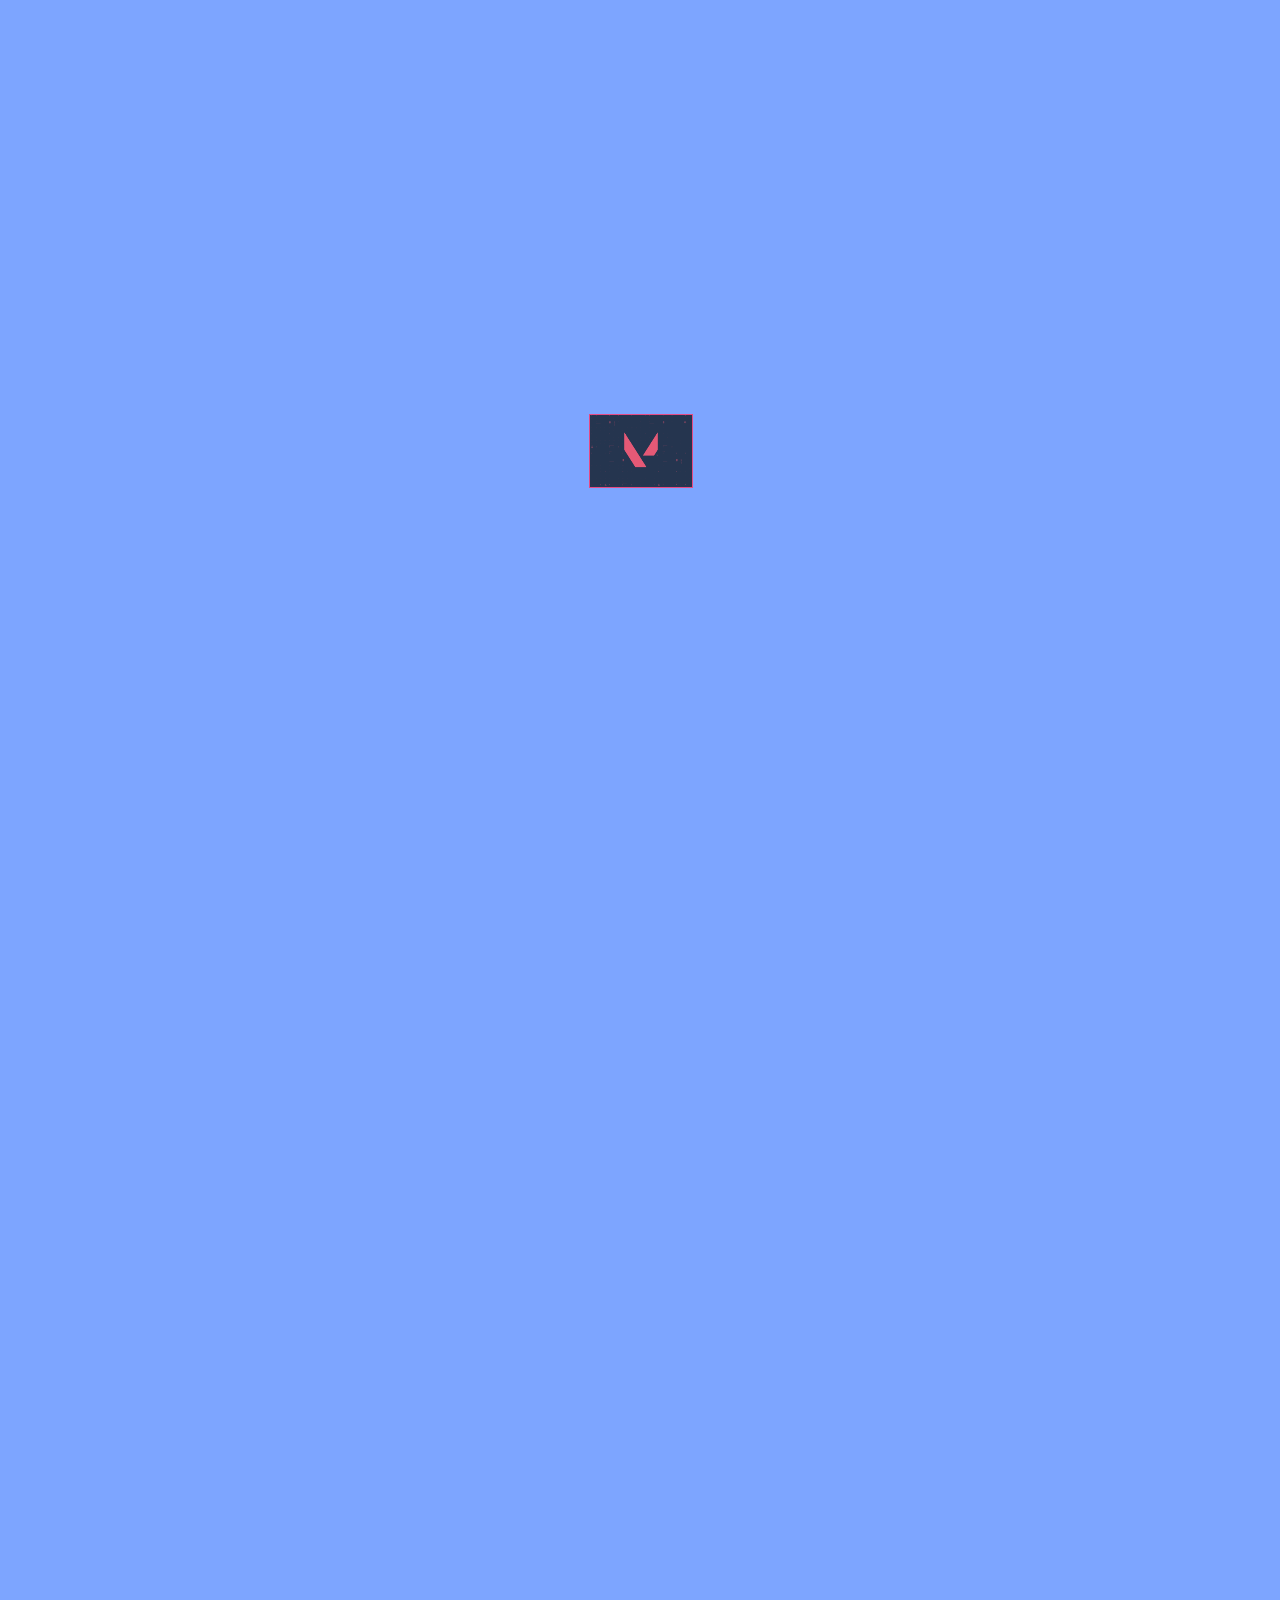
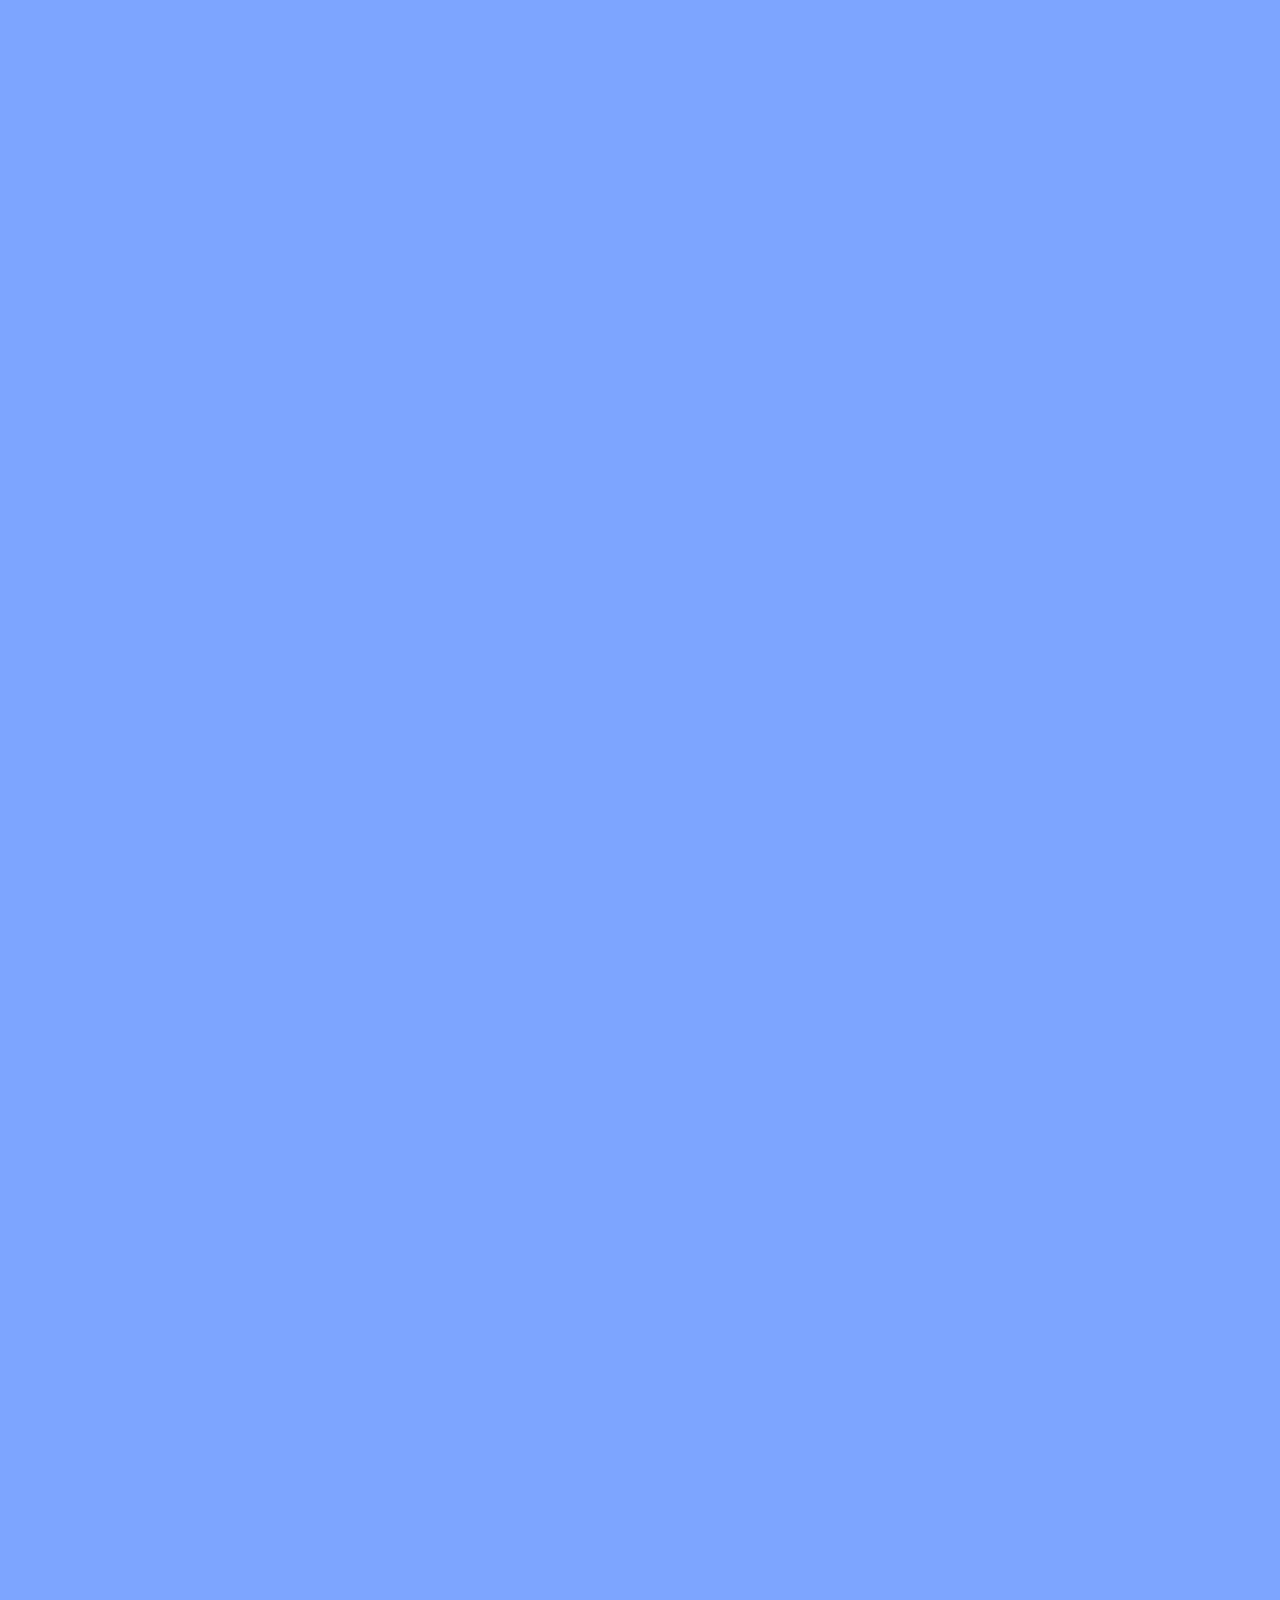
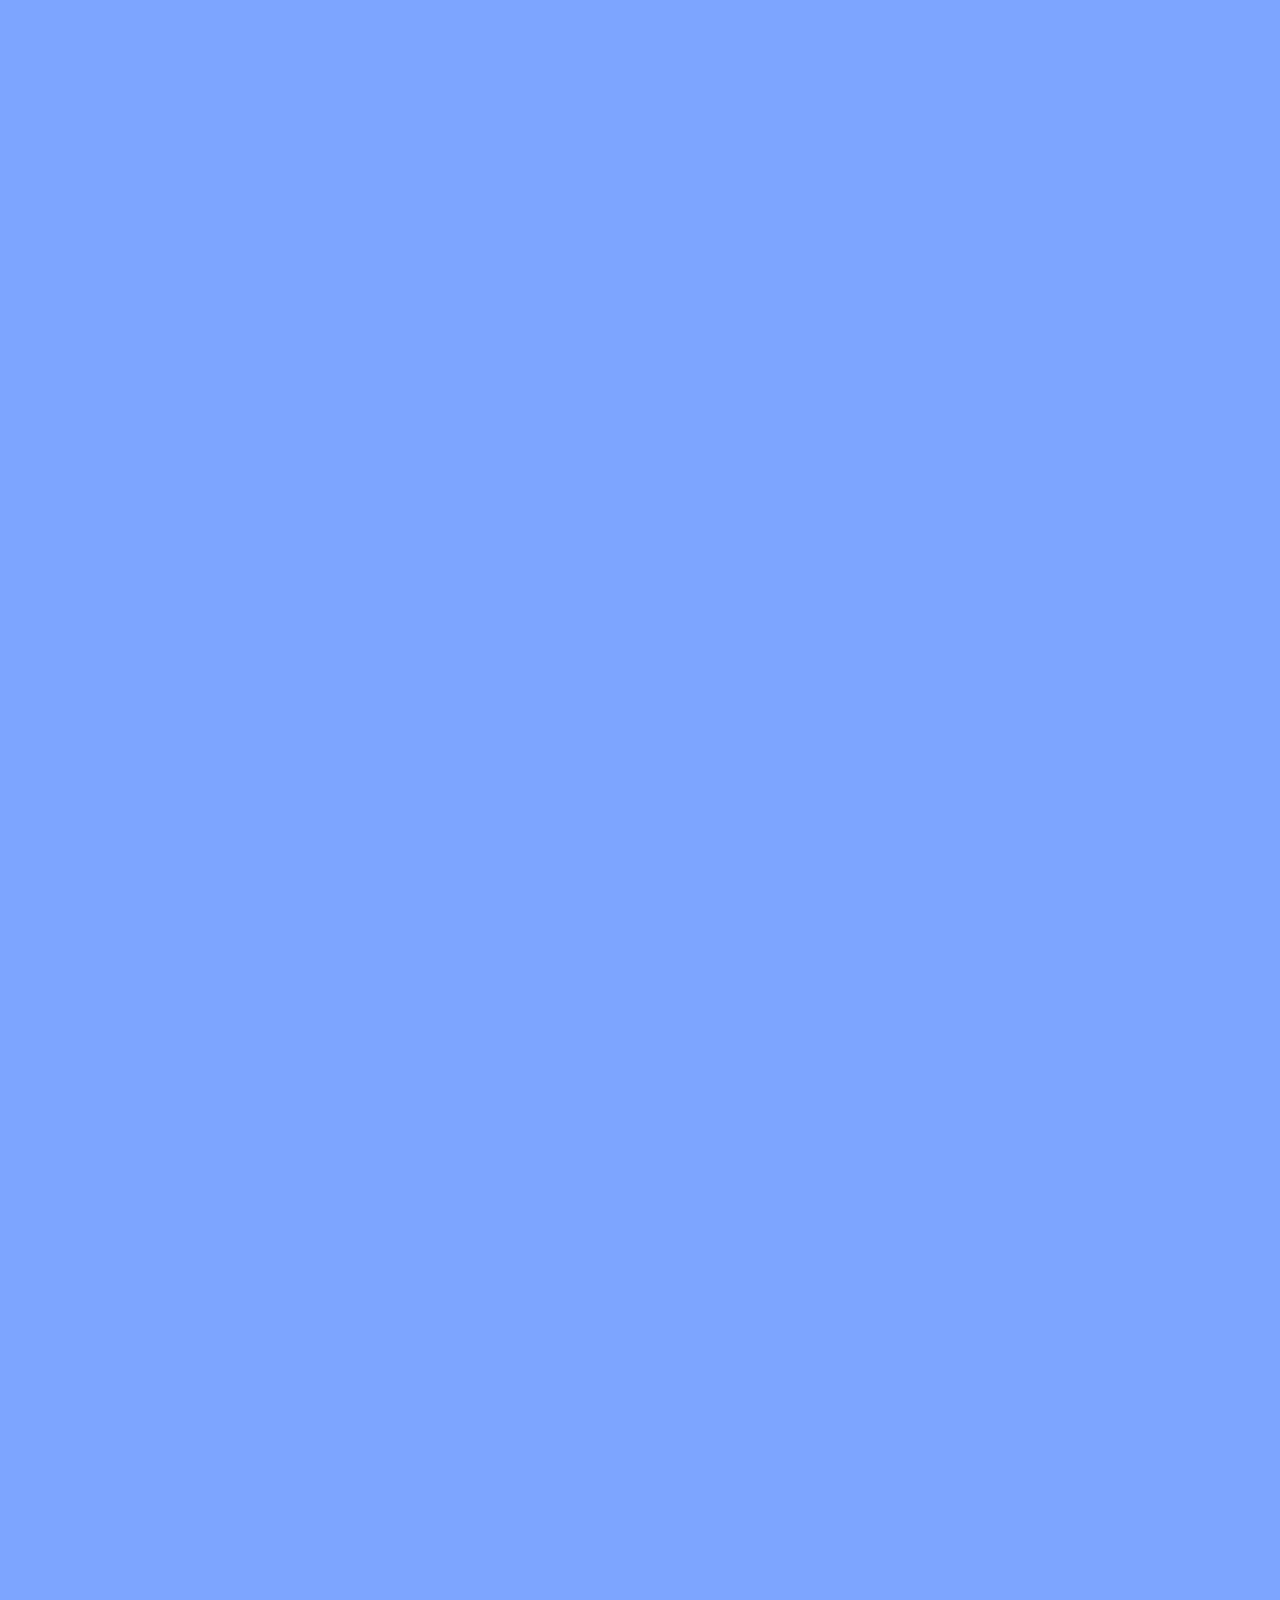
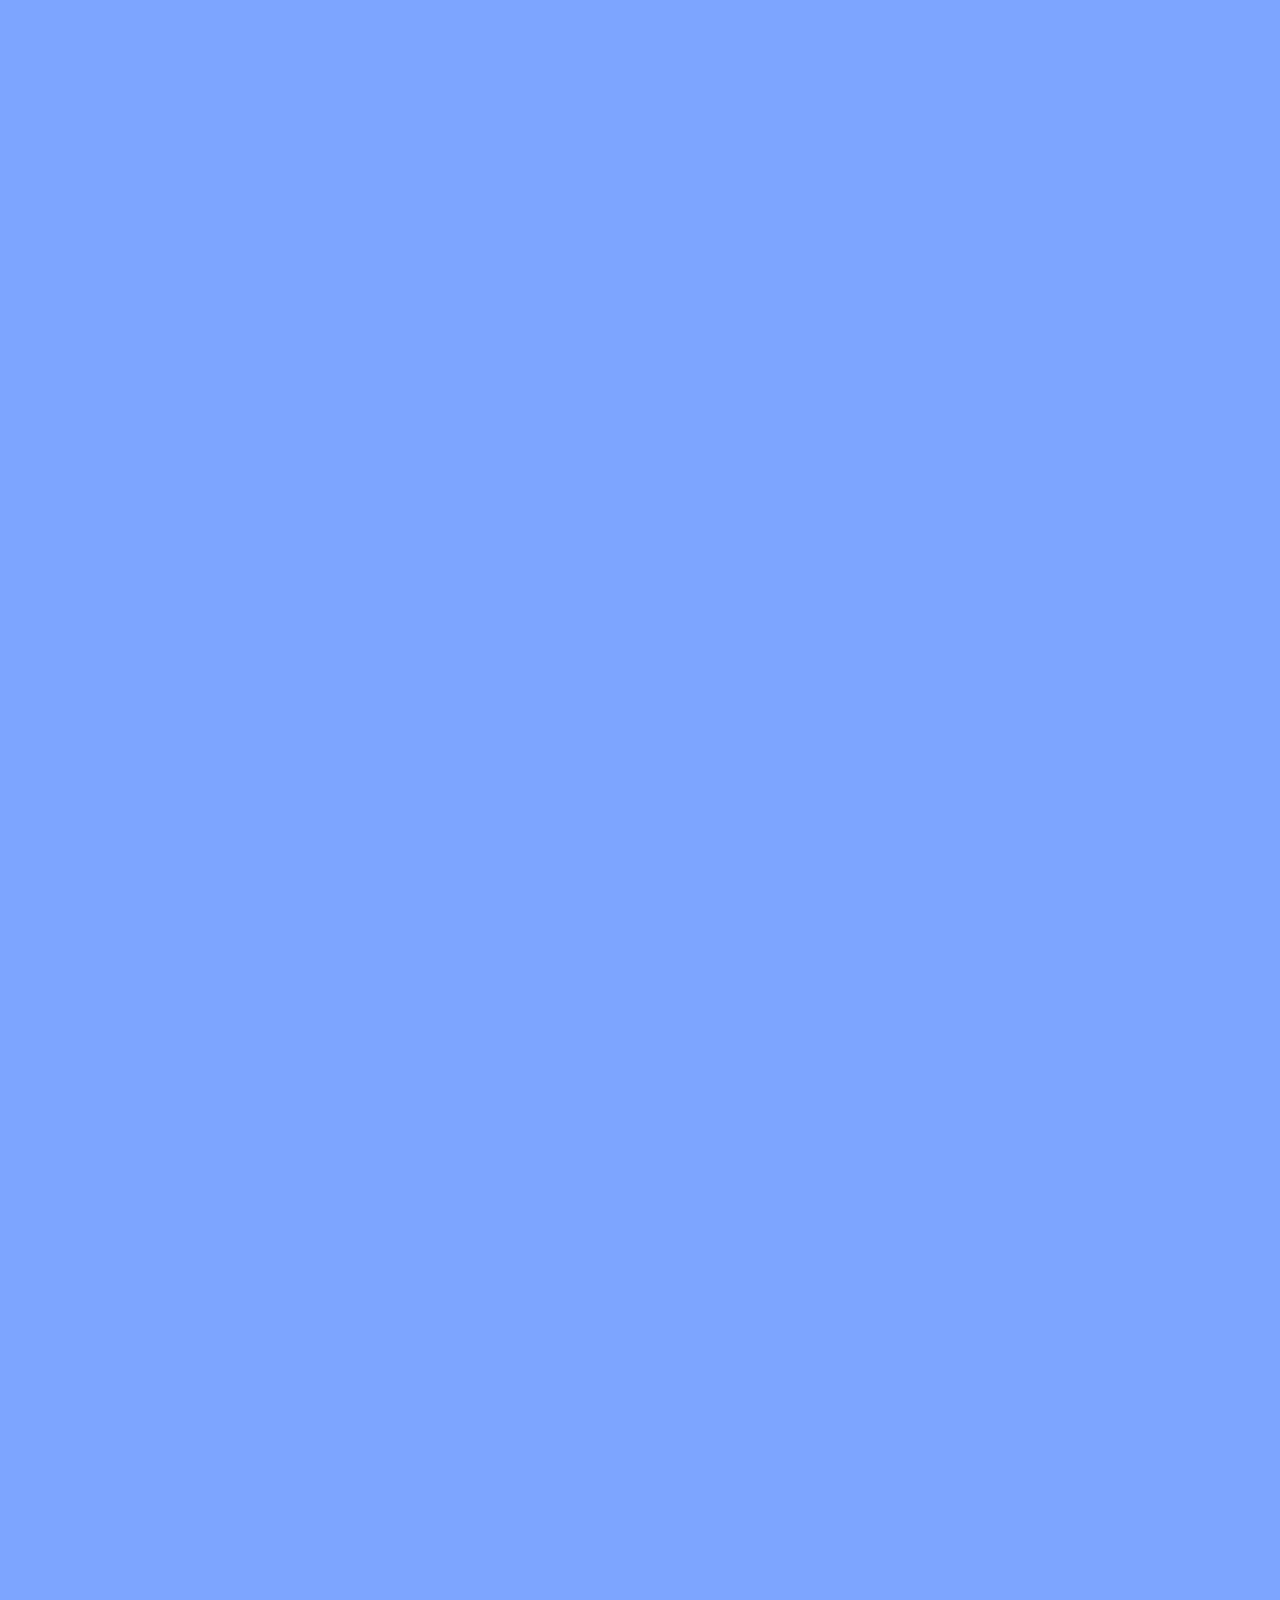
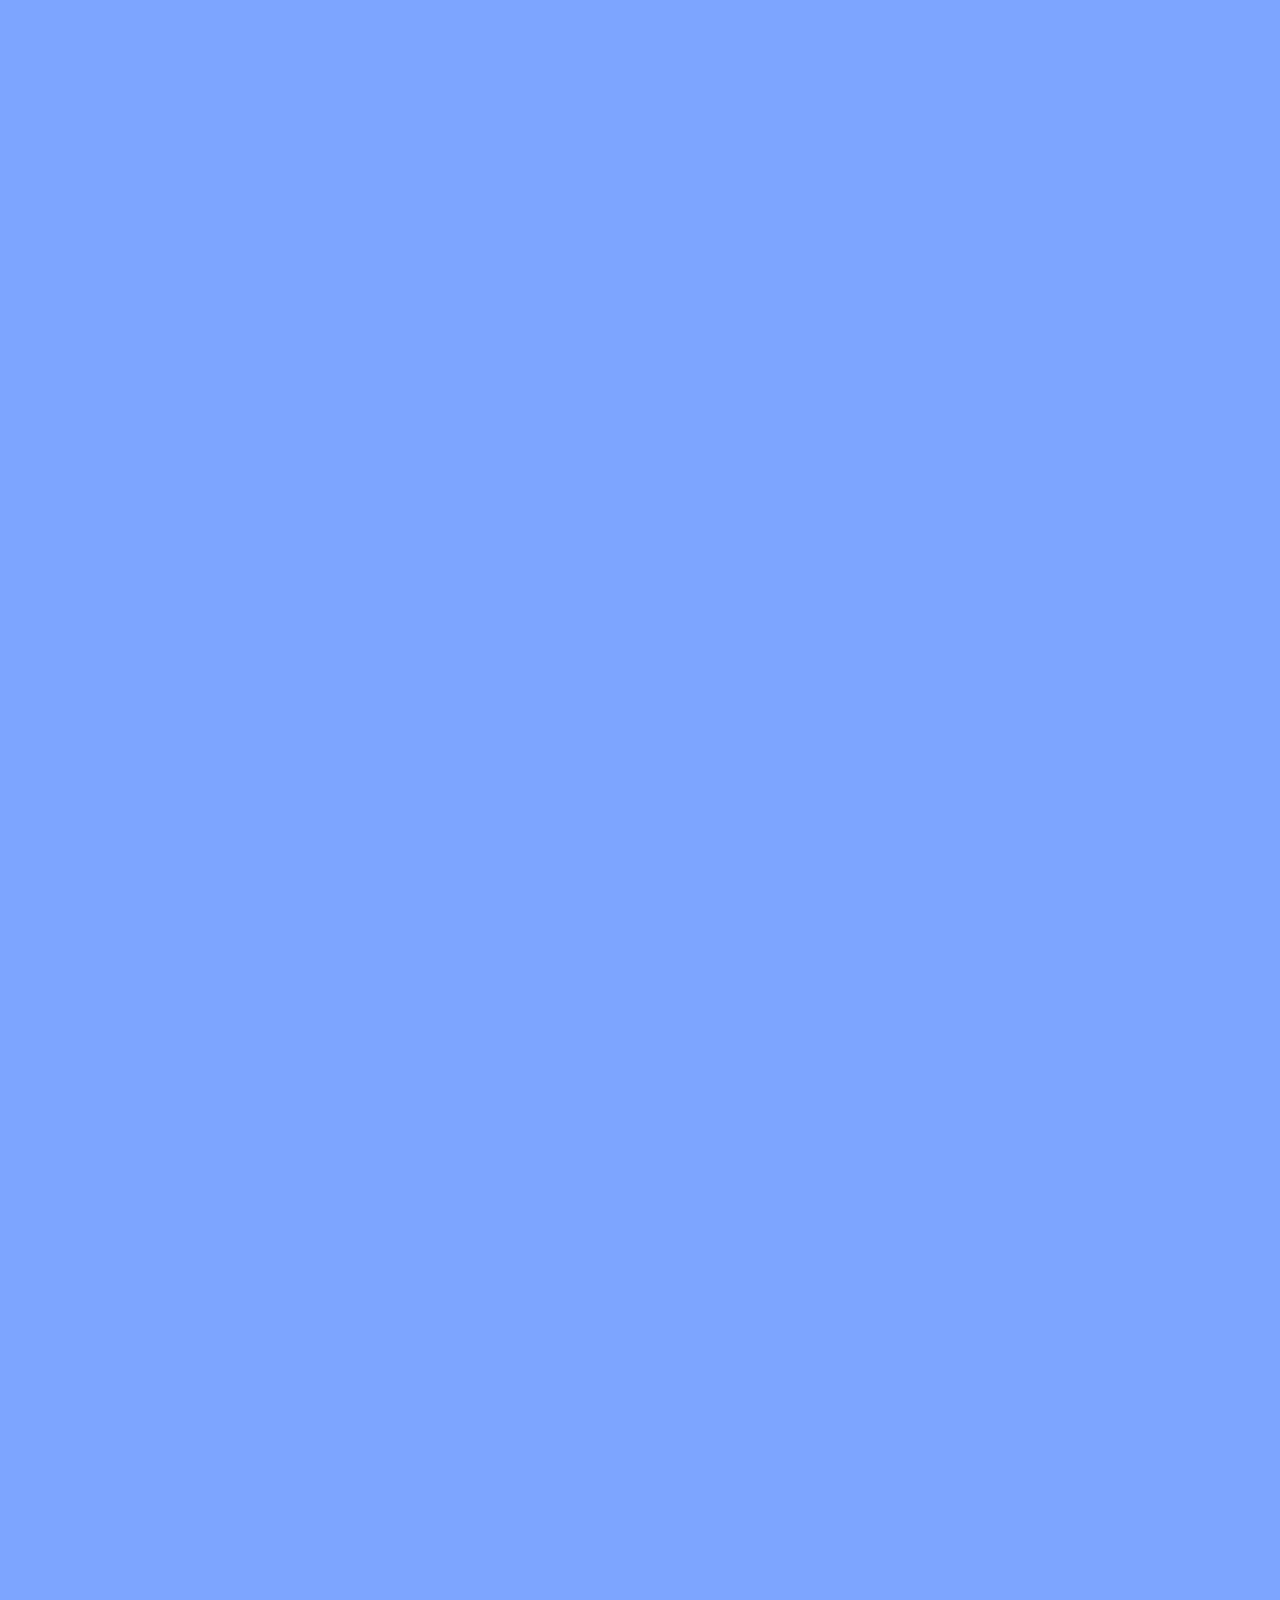
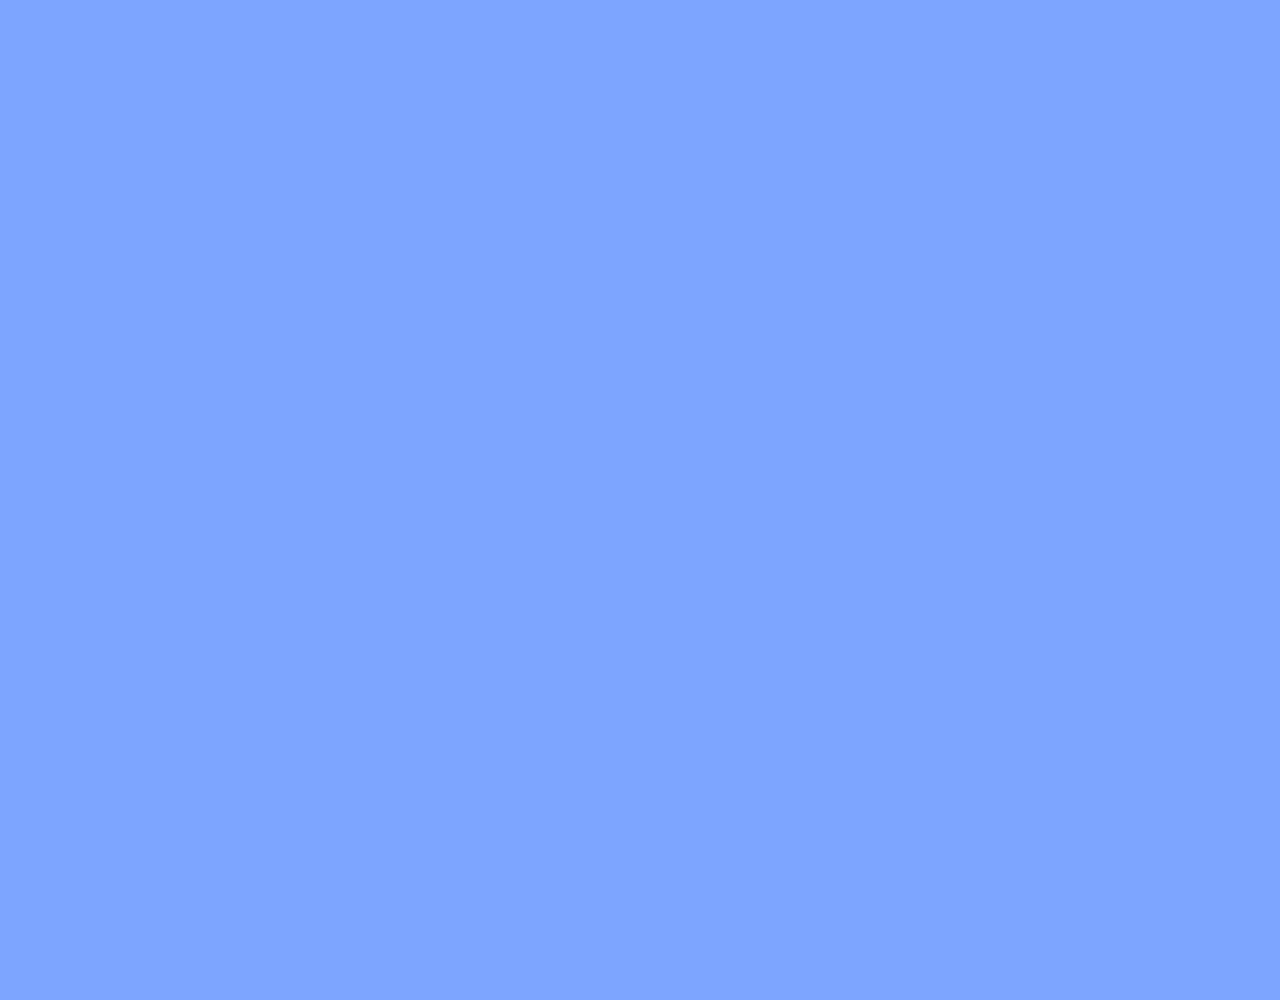
<file: index.html>
<!DOCTYPE html>
<html lang="ru">

<head>
    <title>Истоки VALORANT </title>
    <meta charset='utf-8'>
    <meta name="viewport" content="width=device-width, initial-scale=1.0, maximum-scale=3.0, minimum-scale=0.86">
    <link href="Icon/favicon.ico" rel="shortcut icon" type="image/x-icon">
    <link rel="stylesheet" href="CSS/style.css">
    <link rel="stylesheet" href="CSS/menustyles.css">
    <link rel="stylesheet" href="CSS/prelbut.css">
    <link rel="stylesheet" href="CSS/basicstyles.css">
    <link rel="stylesheet" href="CSS/footerstyles.css">
</head>





<body id="bod">
    <div id="preloader">
        <img src="Images/Logo/Logo.jpg" id="loader" class="beginning">

    </div>
    <header>
        <div id="menu">
            <nav>
                <ul>
                    <li id="highli">
                        <div id="maps" class="menuparts">Карты
                            <div id="hiddenmaps" class="notdisplayed">
                                <ul>
                                    <li>
                                        <div class="smallmenu"><a onclick="inprocess()">Ascent</a></div>
                                    </li>
                                    <li>
                                        <div class="smallmenu"><a onclick="inprocess()">Icebox</a></div>
                                    </li>
                                    <li>
                                        <div class="smallmenu"><a onclick="inprocess()">Haven</a></div>
                                    </li>
                                    <li>
                                        <div class="smallmenu"><a onclick="inprocess()">Split</a></div>
                                    </li>
                                    <li>
                                        <div class="smallmenu"><a onclick="inprocess()">Bind</a></div>
                                    </li>

                                </ul>
                            </div>
                        </div>
                    </li>
                    <li id="highli">
                        <div id="agents" class="menuparts">Агенты
                            <div id="hiddenagents" class="notdisplayed">
                                <ul>
                                    <li>
                                        <div class="smallmenu"><a onclick="dts()">Дуэлянты</a></div>
                                    </li>
                                    <li>
                                        <div class="smallmenu"><a onclick="spec()">Специалисты</a></div>
                                    </li>
                                    <li>
                                        <div class="smallmenu"><a onclick="sup()">Саппорты</a></div>
                                    </li>
                                </ul>
                            </div>
                        </div>
                    </li>
                    <li id="highli">
                        <div id="trainings" class="menuparts">Тренировки
                            <div id="hiddentrainings" class="notdisplayed">
                                <ul>
                                    <li>
                                        <div class="smallmenu"><a onclick="aim()">Аим</a></div>
                                    </li>
                                    <li>
                                        <div class="smallmenu"><a onclick="position()">Позиционка</a></div>
                                    </li>
                                    <li>
                                        <div class="smallmenu"><a onclick="moral()">Мораль</a></div>
                                    </li>
                                </ul>

                            </div>
                        </div>
                    </li>
                    <li id="highli">
                        <div id="cybersport" class="menuparts">Киберспорт
                            <div id="hiddencybersport" class="notdisplayed">
                                <ul>
                                    <li>
                                        <div class="smallmenu"><a onclick="inprocess()">СНГ про-сцена</a></div>
                                    </li>
                                    <li>
                                        <div class="smallmenu"><a onclick="inprocess()">Зарубежная про-сцена</a></div>
                                    </li>
                                    <li>
                                        <div class="smallmenu"><a onclick="inprocess()">Демки игроков</a></div>
                                    </li>
                                </ul>
                            </div>
                        </div>
                    </li>

                </ul>
            </nav>
        </div>
    </header>


    <main>
        <div class="h1">
            <h1>Все о VALORANT</h1>
        </div>






        <div id="leftpic">
        </div>

        <div id="rightpic">
        </div>

        <button id="toup">Наверх?</button>



        <div class="article">
            <article id="introduction1">
                <div class="h2">
                    <h2 id="subtitle">Истоки игры</h2>
                </div>
                <div class="pic">
                    <img src="Images/Logo/ValorantAndLogo.jpg">
                </div>
                <div class="textpart">
                    <p> VALORANT - многопользовательский онлайн шутер, изданный на движке Unreal Engine. Разработка игры
                        была
                        начата компанией Riot Games в 2014 году, но первый тизер был выпущен лишь в 2019. На канале
                        создателей
                        вышло видео о неком "Project A"(первое название VALORANT'а) , в котором на протяжении нескольких
                        минут
                        показываются отрывки геймплея, исполнительный продюсер игры рассказывает о некоторых его
                        тонкостях. Riot
                        изначально ставили в приоритет честный игровой процесс и потратили большое количество времени на
                        создание античита(автозагружающейся фоновой программы, способной распознать сторонние файлы в
                        файлах
                        игры, дающие преимущество над другими игроками), и у них это вполне получилось.</p>
                </div>
            </article>
        </div>





        <div class="article">
            <article id="introduction2">
                <div class="h2">
                    <h2>Официальный релиз</h2>
                </div>
                <div class="textpart">
                    <p> VALORANT появился в закрытом бета-доступе в марте 2020, а 2 июня был выпущен в открытый доступ
                        бесплатно, для установки игры нужно просто скачать лаунчер с сайта разработчиков. Игра не была
                        встречена
                        восторгом в России, что впрочем не случайно: все игры с нереалистичной графикой воспринимаются
                        крайне
                        резко СНГ комьюнити, VALORANT исключением не стал. Особенно резко его восприняли игроки
                        умирающей CS:GO,
                        немалая часть онлайна которой в итоге перешла в новый мультяшный шутер. Первые дни после релиза
                        онлайн
                        VALORANT на Twitch составлял более 1.5млн человек, но сейчас он редко превышает 100-150к
                        человек.
                        Огромный ажиотаж в начале ЗБТ был вызван тем, что на стримах можно было получить себе игру и
                        принять
                        участие в тестировании, лишь привязав свой Riot аккаунт к учетной записи Twitch.
                        Сейчас крупных турниров по игре немного, в СНГ сегменте их практически нет, поэтому практически
                        весь
                        онлайн - подписчики зарубежных стримеров.</p>
                </div>
                <div class="pic1">
                    <img src="Images/Articles/online.png">
                </div>
                <div class="pic2">
                    <img src="Images/Articles/twitchlogo.png">
                </div>
                <div class="pic3">
                    <img src="Images/Articles/hourswatched.png">
                </div>
            </article>
        </div>

        <div class="article">
            <article id="introduction3">
                <div class="h2">
                    <h2>Краткий геймплей</h2>
                </div>
                <div class="pic4">
                    <img src="Images/Wallpapers/AgentsFive.jpeg">
                </div>
                <div class="textpart1">
                    <p> Смысл основного соревновательного режима заключается в том, что команда атаки должна пройти на
                        точки(их
                        на карте либо две, либо три) и поставить своебразную бомбу Spike, при этом не давая
                        разминировать ее
                        соперникам в ближайшие 40 секунд. Команда защитников должна либо убить всех атакующих, либо
                        обезвредить
                        бомбу, или в крайнем случае выжившим членам команды нужно дождаться конца раунда, тогда победа
                        засчитается им. Игра длится 12 раундов, затем команды меняются местами. После этого матч
                        заканчивается
                        лишь тогда, когда одна из команд наберет 13 раундов, либо выиграет 2 дополнительных раунда
                        подряд, в
                        случае если счет будет 12:12. </p>
                </div>
                <div class="pic5">
                    <img src="Images/Articles/tab.png">
                </div>
                <div class="textpart2">
                    <p>
                        Агенты используют свои навыки и абсолютные умения для того, чтобы
                        упростить для себя заход на точки или их защиту, убийства или же отгораживание флангов и
                        конкретных
                        территорий на карте. Всего в VALORANT на данный момент существует пять карт, на каждой из
                        которых стиль
                        игры очень сильно отличается. На одной из них можно запирать агентов в западнях при помощи
                        дверей,
                        которые управляются рычагами, на другой можно кататься на тарзанке, расстреливая соперников в
                        полете, а
                        третья вовсе содержит три точки закладки бомбы, что вырывает ее из "классики" всех шутеров. </p>
                </div>
            </article>
        </div>






    </main>
    <footer>
        <div id="vk" class="footerpart" onclick="location.href='https://vk.com/3kdreyna'" target="_blank">
        </div>

        <div id="inst" class="footerpart" onclick="location.href='https://www.instagram.com/goltsmannnn/'"
            target="_blank">
        </div>

        <div id="disc" class="footerpart">
        </div>

        <div id="github" class="footerpart" onclick="location.href='https://github.com/goltsmannn'" target="_blank">
        </div>
        <div id="fottext">©М.М.Гольцман, 2020-2021. Все права защищены.</div>
    </footer>









    <script src="JavaScript/script.js"></script>
    <script src="JavaScript/preloader.js"></script>
    <script src="JavaScript/button.js"></script>
    <script src="JavaScript/gotomain.js"></script>
</body>

</html>
</file>
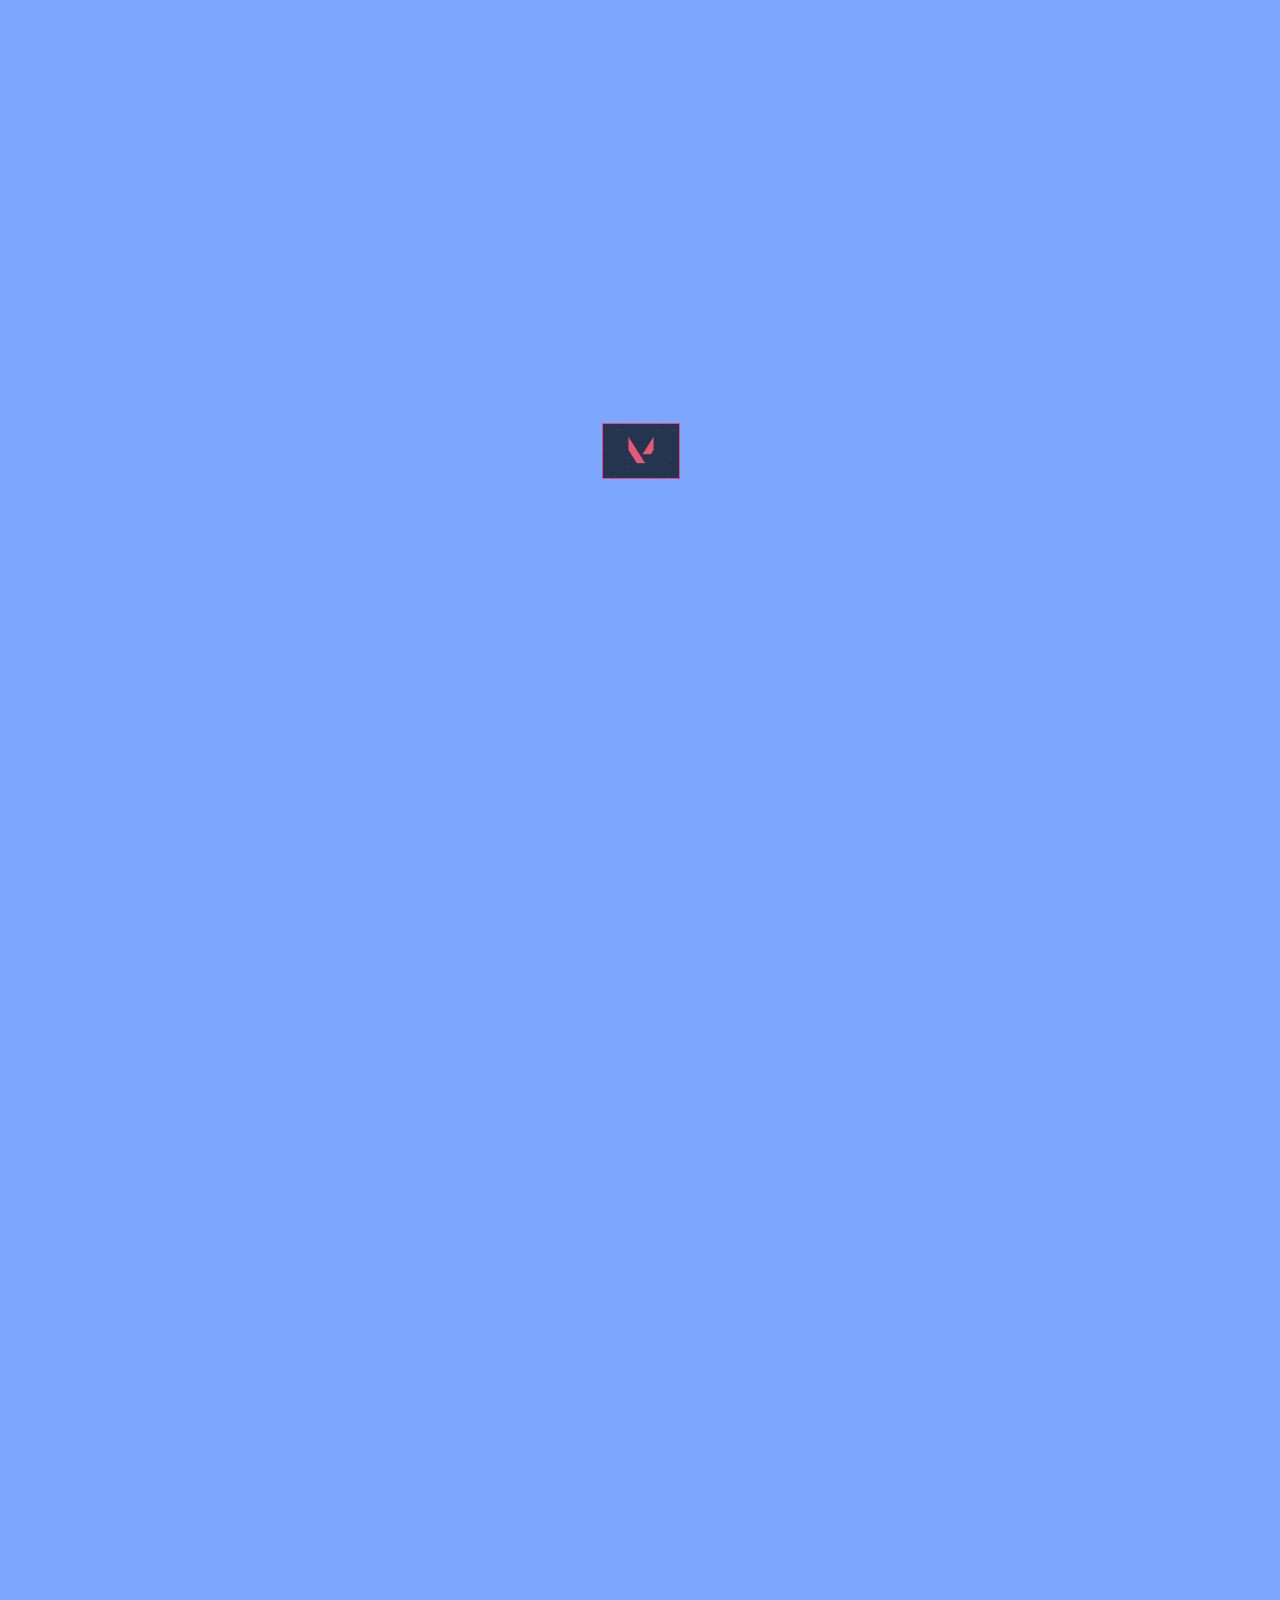
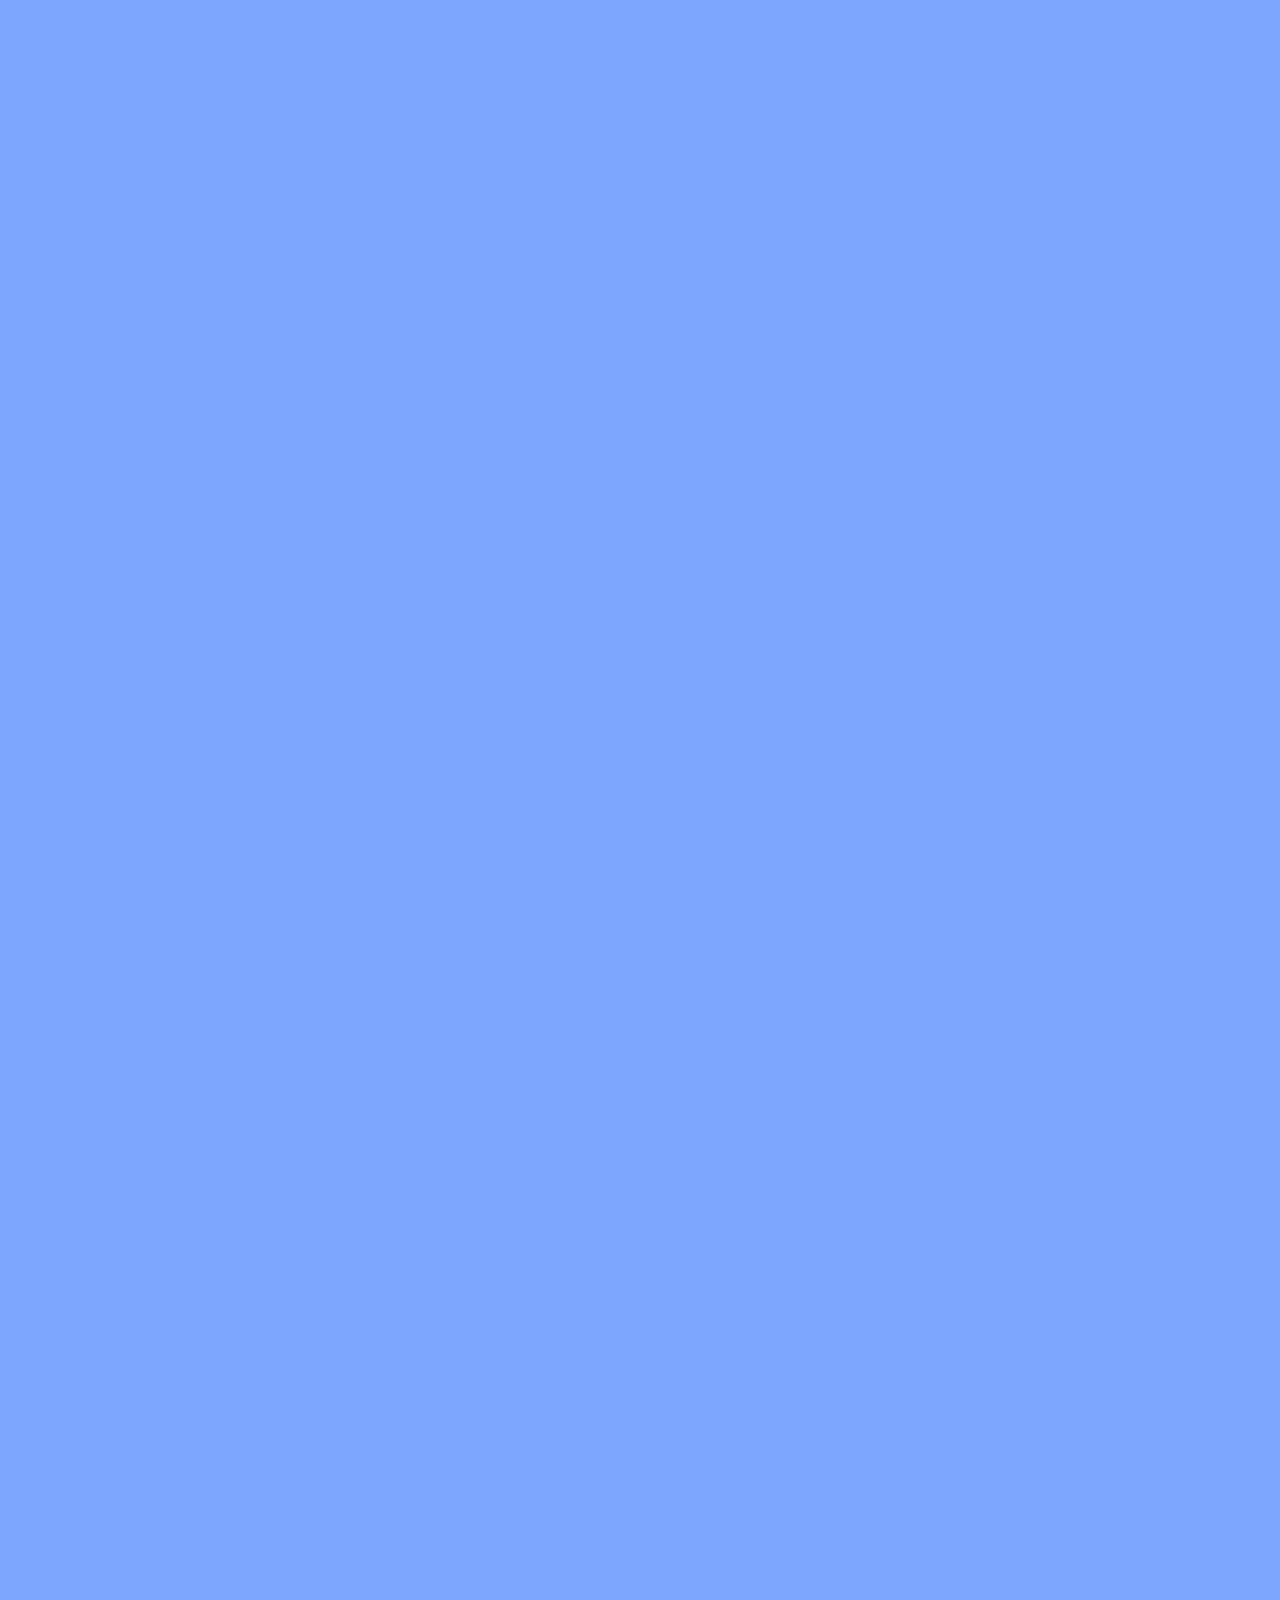
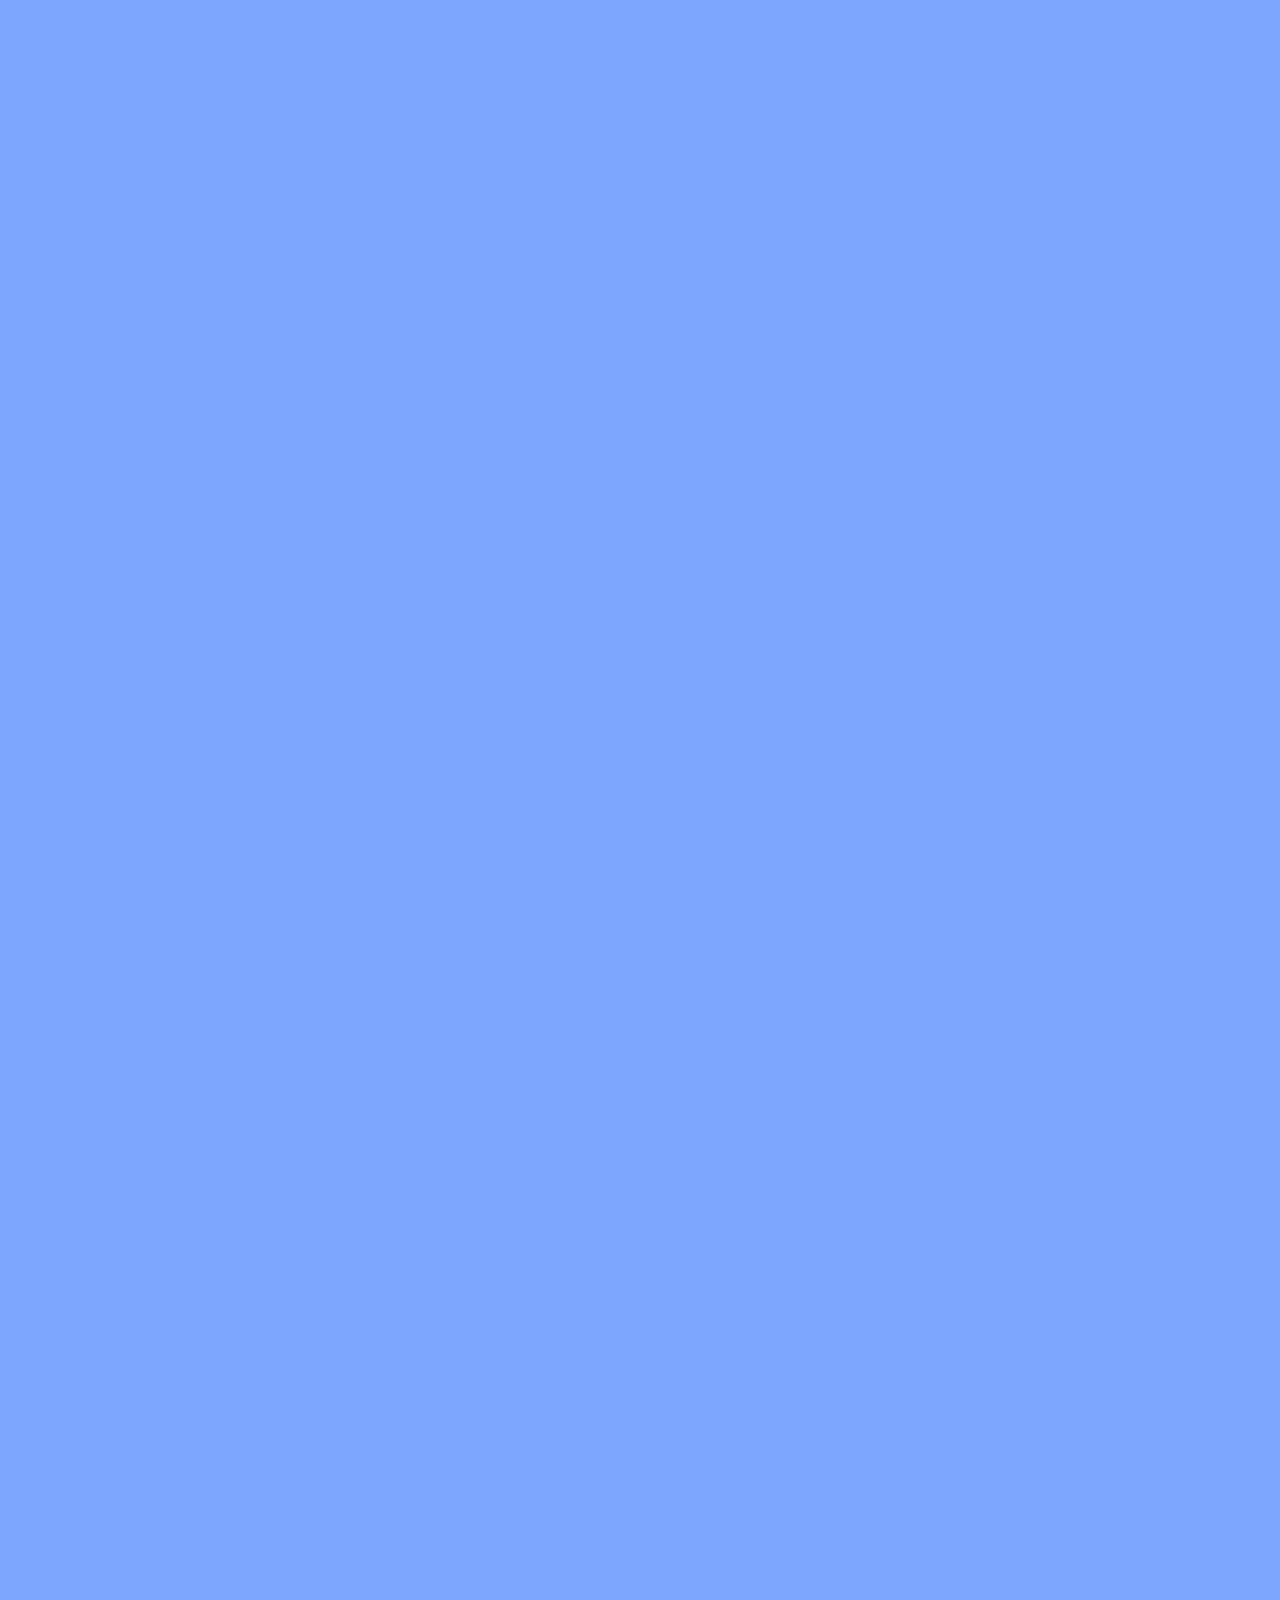
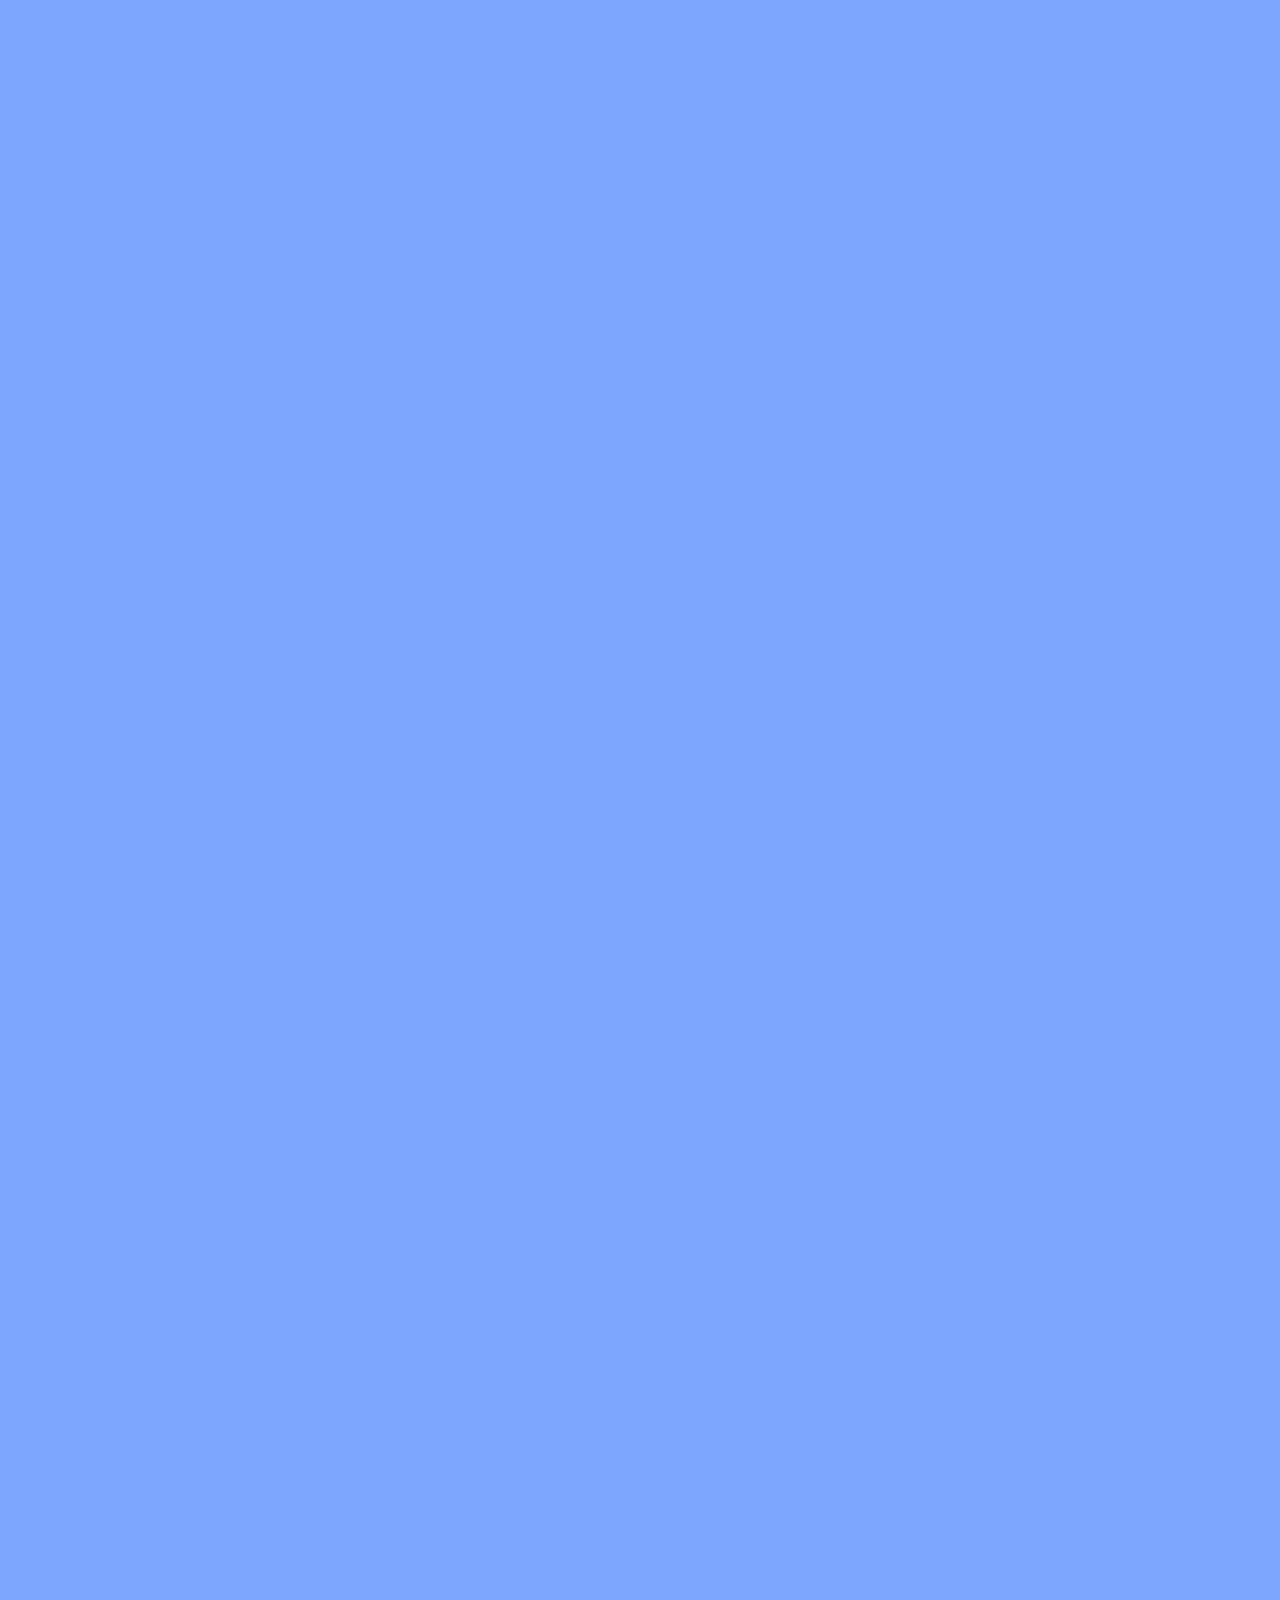
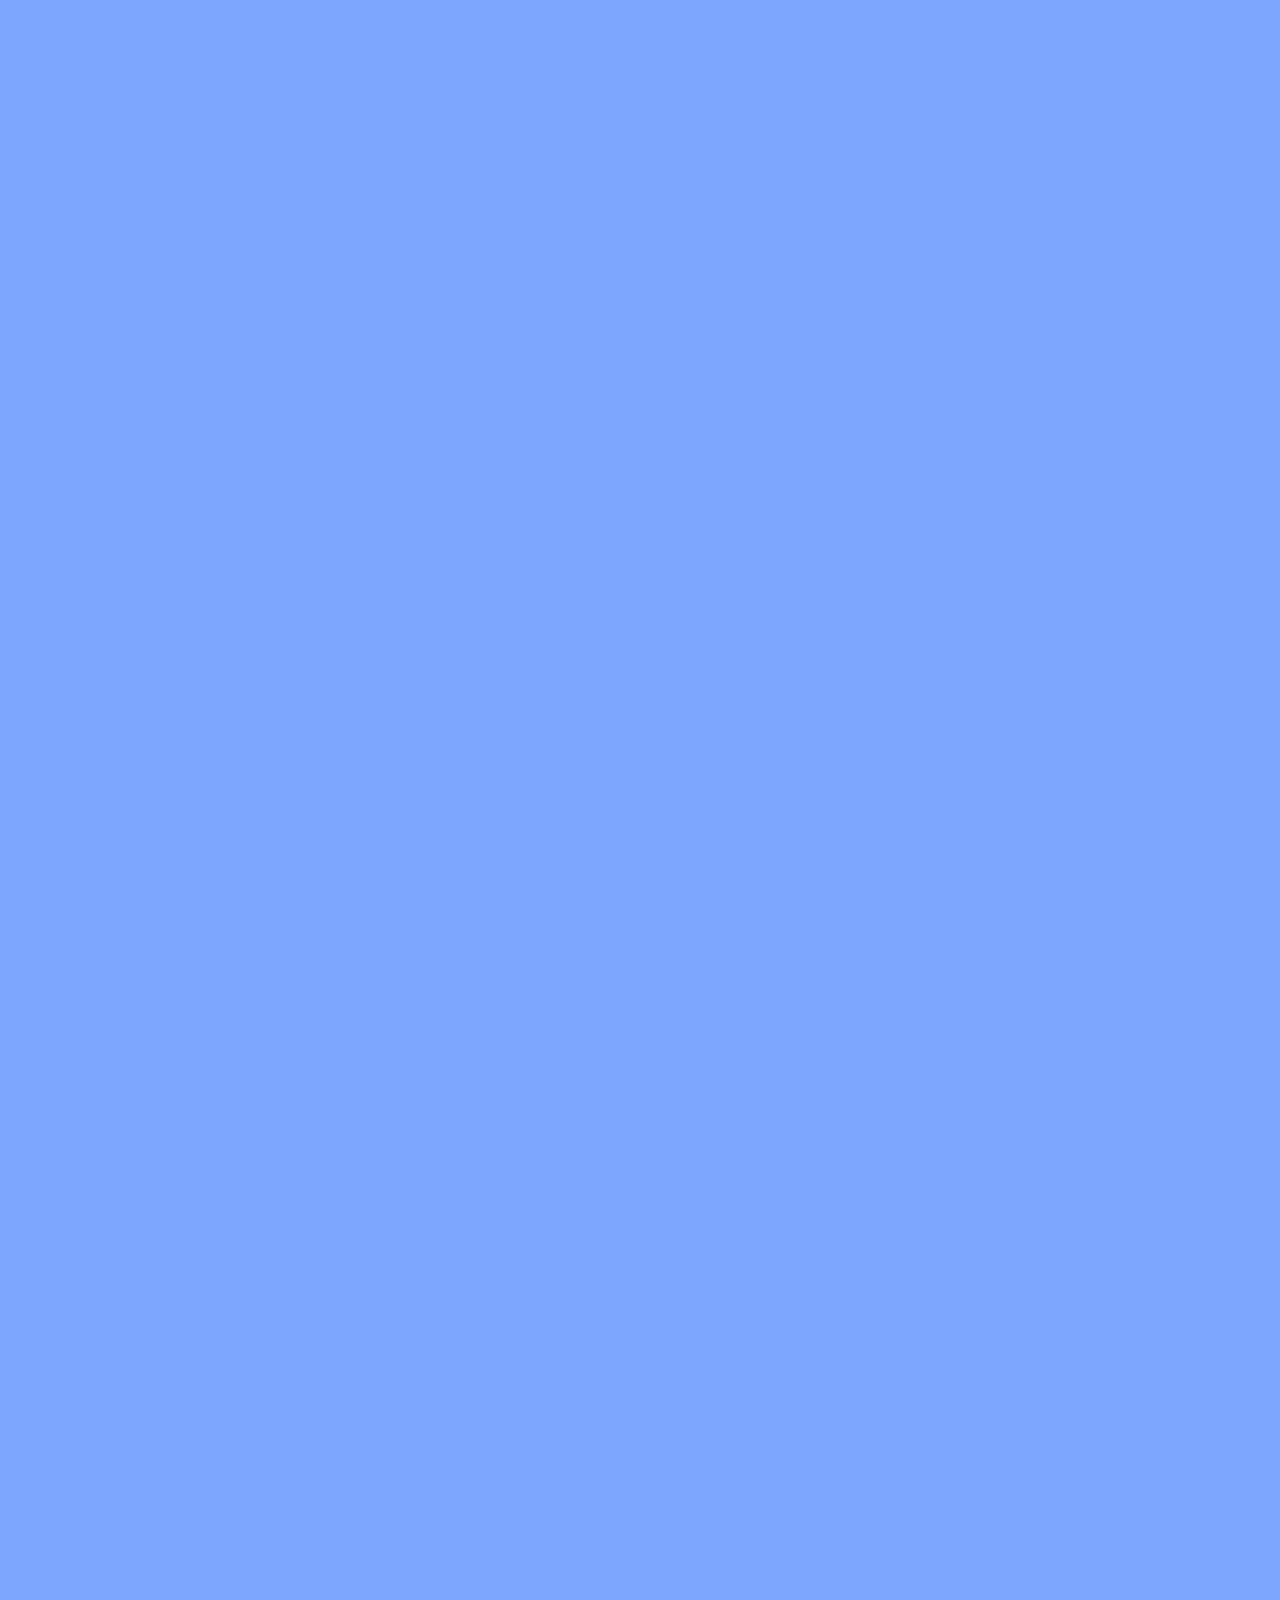
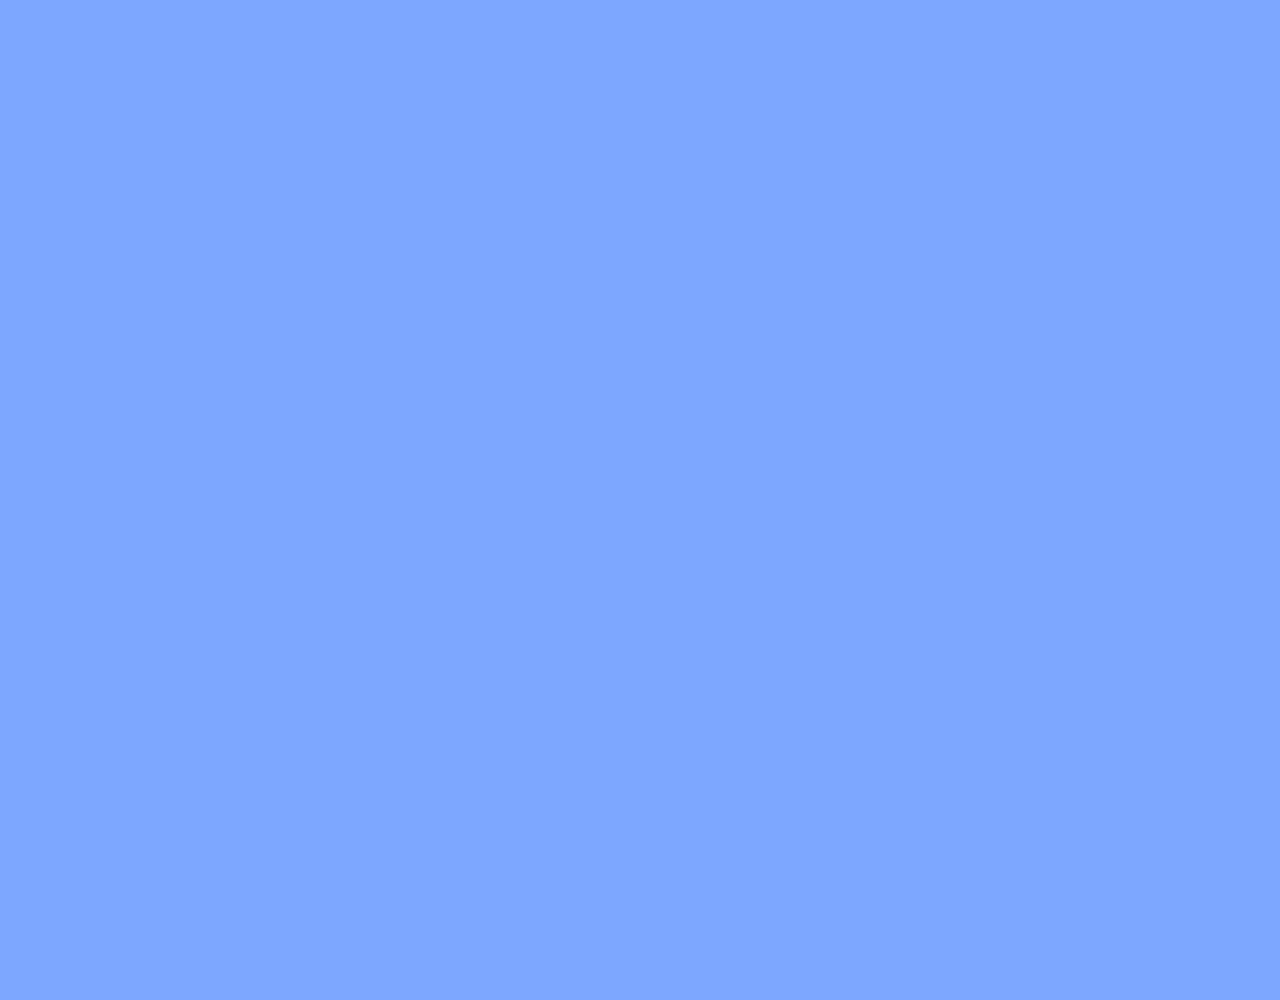
<file: agents.html>
<!DOCTYPE html>
<html lang="ru">

<head>
    <meta charset='utf-8'>
    <meta name="viewport" content="width=device-width, initial-scale=1.0, maximum-scale=3.0, minimum-scale=0.86">
    <link href="Icon/favicon.ico" rel="shortcut icon" type="image/x-icon">
    <link rel="stylesheet" href="CSS/agents.css">
    <link rel="stylesheet" href="CSS/menustyles.css">
    <link rel="stylesheet" href="CSS/prelbut.css">
    <link rel="stylesheet" href="CSS/basicstyles.css">
    <link rel="stylesheet" href="CSS/footerstyles.css">
    <link rel="stylesheet" href="CSS/gotomain.css">
    <title>Агенты</title>

</head>

<body>







    <header>
        <div id="menu">
            <nav>
                <ul>
                    <li id="highli">
                        <div id="maps" class="menuparts">Карты
                            <div id="hiddenmaps" class="notdisplayed">
                                <ul>
                                    <li>
                                        <div class="smallmenu"><a onclick="inprocess()">Ascent</a></div>
                                    </li>
                                    <li>
                                        <div class="smallmenu"><a onclick="inprocess()">Icebox</a></div>
                                    </li>
                                    <li>
                                        <div class="smallmenu"><a onclick="inprocess()">Haven</a></div>
                                    </li>
                                    <li>
                                        <div class="smallmenu"><a onclick="inprocess()">Split</a></div>
                                    </li>
                                    <li>
                                        <div class="smallmenu"><a onclick="inprocess()">Bind</a></div>
                                    </li>

                                </ul>
                            </div>
                        </div>
                    </li>
                    <li id="highli">
                        <div id="agents" class="menuparts">Агенты
                            <div id="hiddenagents" class="notdisplayed">
                                <ul>
                                    <li>
                                        <div class="smallmenu"><a onclick="dts()">Дуэлянты</a></div>
                                    </li>
                                    <li>
                                        <div class="smallmenu"><a onclick="spec()">Специалисты</a></div>
                                    </li>
                                    <li>
                                        <div class="smallmenu"><a onclick="sup()">Саппорты</a></div>
                                    </li>
                                </ul>
                            </div>
                        </div>
                    </li>
                    <li id="highli">
                        <div id="trainings" class="menuparts">Тренировки
                            <div id="hiddentrainings" class="notdisplayed">
                                <ul>
                                    <li>
                                        <div class="smallmenu"><a onclick="aim()">Аим</a></div>
                                    </li>
                                    <li>
                                        <div class="smallmenu"><a onclick="position()">Позиционка</a></div>
                                    </li>
                                    <li>
                                        <div class="smallmenu"><a onclick="moral()">Мораль</a></div>
                                    </li>
                                </ul>

                            </div>
                        </div>
                    </li>
                    <li id="highli">
                        <div id="cybersport" class="menuparts">Киберспорт
                            <div id="hiddencybersport" class="notdisplayed">
                                <ul>
                                    <li>
                                        <div class="smallmenu"><a onclick="inprocess()">СНГ про-сцена</a></div>
                                    </li>
                                    <li>
                                        <div class="smallmenu"><a onclick="inprocess()">Зарубежная про-сцена</a></div>
                                    </li>
                                    <li>
                                        <div class="smallmenu"><a onclick="inprocess()">Демки игроков</a></div>
                                    </li>
                                </ul>
                            </div>
                        </div>
                    </li>

                </ul>
            </nav>
        </div>
    </header>


    <main>
        <div id="preloader">
            <img src="Images/Logo/Logo.jpg" id="loader" class="beginning">
        </div>
        <button id="toup">Наверх?</button>
        <button id="gotomain" onclick="main()">На главную?</button>
        <div id="leftpic"></div>

        <div id="rightpic"></div>
        <div class="h1">
            <h1>Выбор агента</h1>
        </div>
        <div class="article" id="intr">
            <article class="intro">
                <div id="h2">
                    <h2>Об агентах в общем</h2>
                </div>
                <div id="p">
                    <p> VALORANT отличается от CS:GO, R6 и многих других многопользовательских шутеров тем, что в нем
                        присутствует необходимость выбирать агентов( персонажей с особыми способностями). Играя в
                        VALORANT, мы открываем контракты и получаем агентов, но у новичков могут возникнуть трудности с
                        повторным открытием другого персонажа, если их первый выбор им не подошел.<br>
                        Агенты делятся на четыре роли:<br>
                        1)Дуэлянты - от них зависит успех первой перестрелки в раунде, на таких персонажах необходимо
                        проявлять агрессию и показывать результативность на табло. Навыки таких агентов чаще всего
                        рассчитаны лишь на упрощение процесса убийства противников.<br>
                        2) Зачинщики - отрезают опасные углы, ниши и части карты, которые тяжело проверить при заходе на
                        точку. Помогают отвоевывать территорию, находятся практически на острие атаки вслед за
                        дуэлянтами. Их навыки важны для команды, но и стрельба на таком агенте тоже влияет роль, ведь
                        порой надо выйти первым, если дуэлянт замешкался<br>
                        3) Специалисты - воздвигают дымовые завесы, преграды из яда и огня, способны отрезать помощь
                        силам противника и упростить выход на точки. Правильное тактическое решение от специалиста в
                        большинстве ситуаций может выиграть раунд<br>
                        4) Стражи - отрезают фланги, зачищают тыл, всячески помогают команде своими способностями
                        больше, чем стрельбой. Им нежелательно умирать первыми, выходить на точку впереди команды и
                        играть в одиночку, в них больше всего нуждается игровой состав и без них игра становится очень
                        проблематичной.<br>
                    </p>
                </div>
                <img src="Images/Agents/reynac.png" id="reynac"><img src="Images/Agents/razec.png" id="razec">
            </article>
        </div>
        <div id="prepare" class="article">
            <article id="prep">
                <div id="p">
                    <p>Но как же все таки выбрать агента, ведь существует множество ролей, агентов еще больше, а навыков
                        у них так вообще бесчисленное множество? Поиграв на практически всех персонажах я сделал выводы
                        и именно поэтому здесь я бы хотел дать некоторые советы по поводу выбора первого контракта. Я бы
                        предпочел начать с дуэлянтов, ведь проще всего начать играть именно на них, так как большая
                        часть игры на них завязана лишь на стрельбе и грамотном передвижении.<br>
                        Автор группирует агентов так, как ему показалось правильным. Роли агентов(саппорты, дуэлянты и
                        т.п.) распределены по моему мнению, не всегда совпадающему с разработчиками.
                    </p>
                </div>
            </article>
        </div>

        <div id="dts" class="article">
            <div id="h2">
                <h2>Дуэлянты</h2>
            </div>

            <article id="duel">
                <div id="p1">
                    <p>Jett стоит брать, если вы пришли из CS:GO или R6, где играли основную/вторую снайперскую винтовку
                        на соревновательных площадках по типу FaceIt или ESEA, или хотя бы на средне-высоких званиях в
                        матчмейкинге. Способности этого персонажа напрямую обязывают игрока, берущего его играть роль
                        авапера. Способность занять необычную позицию при помощи двойного прыжка, либо отыграть
                        агрессивно с близкого угла и не умереть, если первый выстрел не полетит в цель
                        (восстанавливающаяся способность “попутный ветер”) , при использовании которой агент делает
                        резкий рывок в направлении движения помогает уйти из под обстрела.
                        Phoenix зависит от стрельбы точно так же, как и Reyna, но применение его флешкам можно легко
                        найти в командой игре, да и другие способности спокойно используются в игре в пати. Опять же,
                        без стрельбы на этом персонаже делать нечего, он должен вести команду за собой уничтожая
                        противников и в одиночку закрывая выходы
                    </p><br>

                    <img src="Images/Wallpapers/PhoenixAndJett.jpg" class="bigimg">
                </div>



                <div id="p2">
                    <p>Reyna – ее способности не приносят абсолютно никакой пользы команде (за исключением ослепляющего
                        глаза, но его применение весьма ситуативно). Этого персонажа стоит брать, если вы играете
                        исключительно в одиночку, ведь после убийства вы сможете возвращать себе здоровье и броню,
                        используя сферу душ, что делает вас абсолютно независимым от союзного целителя (сейдж), а также
                        вы сможете уходить из под летящей на вас толпы противников, используя всю ту же сферу душ на
                        неуязвимость.<br>
                        Raze – для успешной игры на этом агенте необходимо невероятное чувство модельки, без него играть
                        на этом персонаже не нужно, ведь взрывные ранцы использовать вы не будете. На Raze можно
                        вылетать прямо на противников на первой секунде раунда, занимать верхние позиции на карте и
                        оттуда отстреливать ничего не ожидающих врагов и просто играть очень агрессивно. На этом
                        персонаже нужно именно тренироваться, ведь чтобы научиться нормально пользоваться ранцами, вам
                        понадобится провести не один десяток часов на пустой карте.</p><br>
                    <img src="Images/Wallpapers/ReynaAndBreach.jpg" class="bigimg">
                </div>
            </article>
        </div>

        <div id="spec" class="article">
            <div id="h2">
                <h2>Специалисты</h2>
            </div>
            <article id="specialists">
                <div id="specintro">
                    <div id="p">
                        <p>Но что делать, если тактический шутер для вас в новинку, но вы рассматриваете VALORANT как
                            серьезную игру, а не средство отдыха вечером после учебы/работы, и вы готовы уделять много
                            времени тренировкам конкретных умений? В таком случае агенты Viper, Sova и Cypher подойдут
                            для вас. По
                            порядку о каждом из них: </p>
                    </div>
                </div>





                <div id="viper">
                    <p>Viper - один из самых редких агентов в игре, он используется далеко не в каждой игре, ведь его
                        способности жутко ситуативны и не всегда могут принести пользу ей или ее команде. Ее токсичная
                        завеса может отрезать половину команды соперников, но потом она же может помешать союзникам,
                        отходящим из точки. Ядовитое облако создают наносящую урон сферу, которая ограничивает обзор
                        соперникам. Очень сложная в применении, но невероятно полезная способность. Именно ее придется
                        тренировать часами все на тех же пустых картах.</p>
                </div>

                <div id="sova">
                    <p>Sova - на мой взгляд самый сложный агент в игре. Его шоковые стрелы летят с небес и поражают
                        противников, но чтобы научиться ими стрелять, нужно потратить не один десяток часов в одиночной
                        комнате, сверяясь по пикселю и вымеряя секундомером тайминг выстрела. Разведстрелы немного легче
                        в исполнении, но научиться играть под них в конкретной ситуации будет куда сложнее, ведь в
                        зависимости от шоковой стрелы, которая сама убьет противника, разведстрела лишь даст тебе
                        информацию о нем.</p><br>
                </div>
                <img src="Images/Wallpapers/cypher.jpg" id="cy">
                <img src="Images/Wallpapers/sova.jpg" id="so">
                <div id="cypher">
                    <p>Cypher- страж, своими растяжками отрезающий фланги и тыл союзной команды, дабы защититься от
                        удара в спину. Его клетки( столбы энергии, ограничивающие обзор и издающие звук, когда сквозь
                        них проходит соперник) могут быть использованы сотнями способов, каждый из которых может занять
                        десятки минут для того, чтобы его натренировать и уметь применять в критической ситуации.</p>
                </div>
            </article>
        </div>
        <div class="article" id="sup">
            <article id="support">
                <div id="h2">
                    <h2>Саппорты</h2>
                </div>
                <div id="p">
                    <p id="sup0">Вслед за специалистам я бы выделил класс своебразных “саппортов” – агентов, без
                        способностей
                        которых не выиграет никогда ни одна команда, они обязательно должны присутствовать в каждой
                        игре.<br>
                        Sage – единственный агент, способный исцелять других игроков, в отличие от Phoenix и Reyna,
                        способных исцелять лишь себя. В недавнем обновлении ее сильно занерфили (урезали внутреигровые
                        характеристики) и брать ее в каждой игре теперь не имеет смысла, да и на про сцене ей часто
                        пренебрегают, но все же если вы играете очень аккуратно, готовы бегать по карте не ради поиска
                        перестрелки, а для того, чтобы помочь союзников – этот агент вам подойдет.</p>
                    <img src="Images/Wallpapers/breach.png" id="smallpic1" class="smallimg">
                    <img src="Images/Wallpapers/brim.png" id="smallpic2" class="smallimg">
                    <p id="sup1">Omen – его часто считают дуэлянтом, ведь его скрытые шаги (способность телепорта) в
                        совокупности
                        с ослепляюще-оглушающими сферами дают ему преимущество в перестрелках за обе стороны.
                        Использование его дымовых сфер не требует особых умений, но за этого персонажа придется очень
                        много ИГРАТЬ, а не тренироваться, ведь только отыграв ситуацию плохо и слив команде раунд, вы
                        поймете, что так использовать конкретную способность в данной ситуации нельзя. Из умения быстро
                        реагировать на состояние карты и перемещения противников и складываются навыки хороших игроков
                        на Omen.</p>


                    <p id="sup2">Brimstone – геймплей на этом агенте не слишком отличается от игры на Omen, но на нем
                        придется
                        учить броски коктейлей Молотова, грамотное применение которых в 99% ситуаций выиграет вам раунд
                        на поставленном спайке, даже если вы остались 1 vs X игроков команды соперника. Умелое
                        использование маячков может запутать ваших противников и дать вам лишние секунды на их убийство
                        (К примеру: сидеть слева от выхода, кинуть маячок направо, соперник первым делом проверит правый
                        угол, и у вас будет возможность забрать его в ухо).</p>
                    <img src="Images/Wallpapers/omen.png" id="smallpic3" class="smallimg">
                    <img src="Images/Wallpapers/sage.jpg" id="smallpic4" class="smallimg">
                    <p id="sup3">Breach – самый несбалансированный агент в игре, в дуэте с любым товарищем вы сможете
                        выигрывать
                        практически все игры, забирая комбинацию Breach+дуэлянт и имея хороший уровень коммуникации.
                        Ультимейт выиграет вам практически любую ситуацию (Вас пушат толпой, даете ульту, убиваете
                        оглушенных соперников. Нужно выбить плент – даете ульту, выходите и убиваете оглушенных
                        соперников. Нужно занять плент – точно такой же алгоритм). Пробивной удар очень редко пригодится
                        вам, но умение использовать его в некоторых ситуациях при заходе на точку вам очень пригодится.
                    </p>
                    <p id="sup4">Killjoy – агент, который не понравился мне от слова совсем. Когда вышел тизер на нового
                        персонажа, я сразу понял, что играть на нем не буду, так и случилось. Я мало что могу сказать об
                        этом бойце, но вряд ли его стоит брать тем, кто не понимает логику передвижения соперников и
                        геометрию карты.
                    </p>
                </div>
            </article>
        </div>


    </main>
    <footer>
        <div id="vk" class="footerpart" onclick="location.href='https://vk.com/3kdreyna'" target="_blank">
        </div>

        <div id="inst" class="footerpart" onclick="location.href='https://www.instagram.com/goltsmannnn/'"
            target="_blank">
        </div>

        <div id="disc" class="footerpart">
        </div>

        <div id="github" class="footerpart" onclick="location.href='https://github.com/goltsmannn'" target="_blank">
        </div>
        <div id="fottext">©М.М.Гольцман, 2020-2021. Все права защищены.</div>
    </footer>


    <script src="JavaScript/script.js"></script>
    <script src="JavaScript/preloader.js"></script>
    <script src="JavaScript/button.js"></script>
    <script src="JavaScript/gotomain.js"></script>
</body>

</html>
</file>
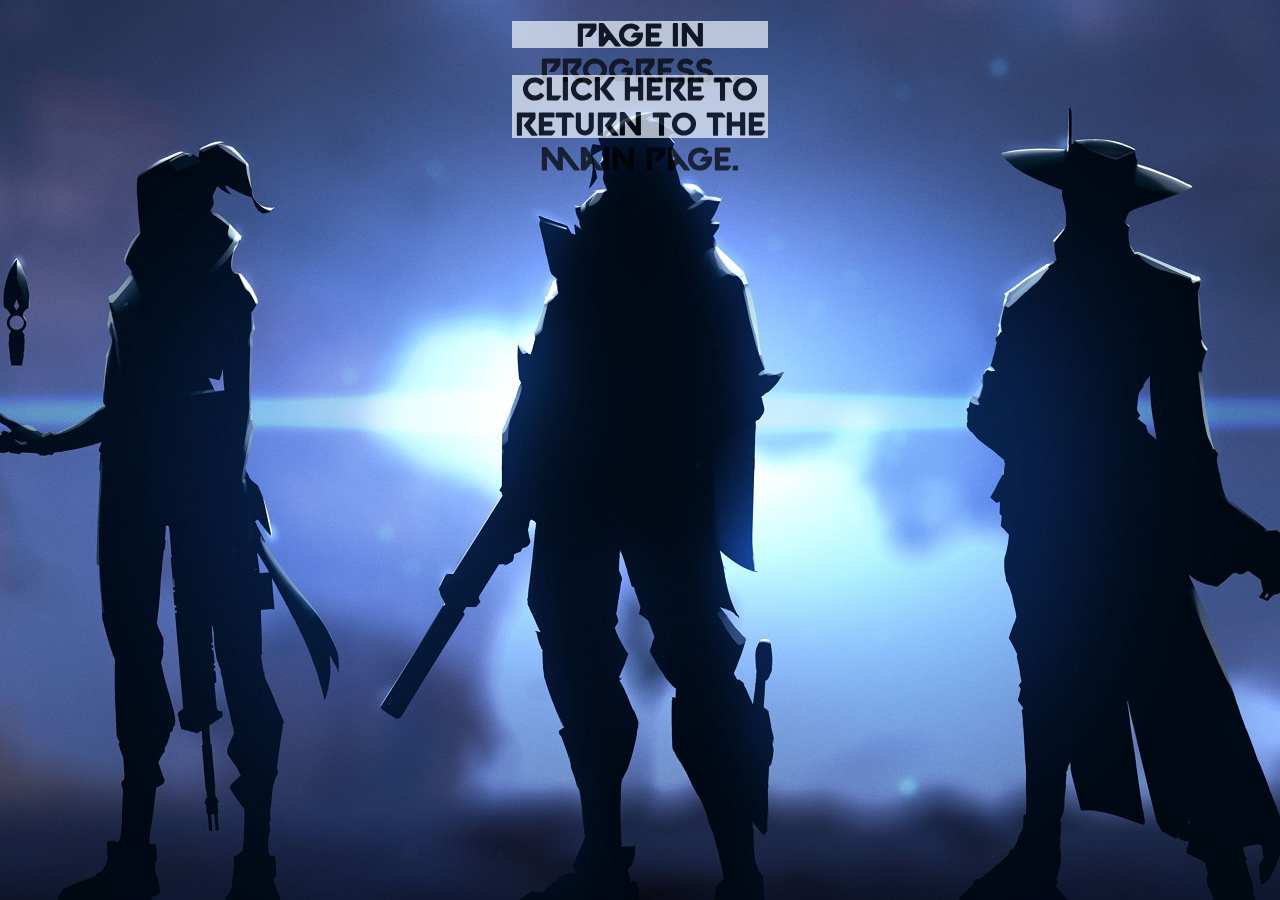
<file: inprocess.html>
<!DOCTYPE html>
<html lang="ru">

<head>
    <meta charset='utf-8'>
    <meta name="viewport" content="width=device-width, initial-scale=1.0, maximum-scale=3.0, minimum-scale=0.86">
    <link href="Icon/favicon.ico" rel="shortcut icon" type="image/x-icon">
    <link rel="stylesheet" href="CSS/inprocess.css">
</head>
<title>In process.</title>

<body>
    <div id="process">
        <h1>page IN PROGRESS...</h1>
        <h1 class="snd" onclick="main()">Click here to return to the main page.</h1>
    </div>
</body>
<script src="JavaScript/gotomain.js"></script>

</html>
</file>
<file: CSS/style.css>
.article {
    width: 64%;
    margin-left: 17.9%;
    margin-right: 17.9%;
    box-sizing: border-box;
    margin-bottom: 25%;
}

.article #introduction1,
.article #introduction2,
.article #introduction3 {
    width: 100%;
}

.article #introduction1 .textpart p,
#introduction2 .textpart p,
#introduction3 .textpart p {
    width: 100%;
}

.article #introduction1 .pic img,
#introduction2 .pic2 img {
    width: 100%;
}

.article #introduction2 .pic1 img,
.pic2 img,
.pic3 img {
    width: 100%;
}

#introduction2 .pic1,
.pic2,
.pic3 {
    display: inline-block;
}

.article #introduction1 .textpart {
    text-align: left;
    width: 49%;
    height: 100%;
    float: left;
    margin: 0% 2% 2.9% 2%;
}

#introduction1 .pic {
    width: 45%;
    float: right;
    box-sizing: border-box;
    margin: 2% 2% 2% 0%;
}

#introduction2 .textpart {
    padding: 3% 5%;
    width: 90%;
}

#introduction2 .textpart p {
    text-align: center;
}

#introduction2 .pic1 {
    float: left;
    width: 37%;
}

.article #introduction2 .pic2 {
    margin: 2% 0% 0% 6%;
    width: 19%;

    vertical-align: middle;
}

.article #introduction2 .pic2 img {
    border: none;
}

#introduction2 .pic3 {
    width: 37%;
    float: right;
}

#introduction3 .pic4 img,
.pic5 img {
    width: 100%;
}

#introduction3 .textpart1 {
    width: 47%;
    float: right;
    margin-right: 2%;
}

#introduction3 .textpart1 p {
    text-align: left;
}

#introduction3 .pic4 {
    width: 47%;
    float: left;
    margin-right: 2%;
}

#introduction3 .textpart2 {
    width: 47%;
    float: left;
    margin-right: 2%;
}

#introduction3 .textpart2 p {
    text-align: left;
}

#introduction3 .pic5 {
    float: right;
    width: 47%;
    margin-left: 2%;
}
</file>
<file: CSS/menustyles.css>
#menu {
    color: whitesmoke;
    background-color: rgba(265, 68, 84, 1);
    width: 100%;
    top: 0%;
    height: 7%;
    position: fixed;
    border: 1px solid black;
}

.menuparts {
    text-align: center;
    width: 100%;
    font-size: 26px;
}

nav {
    width: 100%;
}

ul {
    width: 100%;
}

#highli ul {
    padding-left: 0px;
}

#hiddenmaps {
    width: 100%;
}

#highli {
    display: inline-block;
    width: 24%;
    text-align: center;
}

.notdisplayed {
    opacity: 0;

    display: none;
    width: 25%;
}

.displayed {
    opacity: 1;
    height: 10vh;
    position: relative;
    transition: 2s;
    display: block;
}

.smallmenu {
    background-color: #ff4454;
    display: block;
    box-shadow: 3px 1px 5px 1px white;

}

.smallmenu a {
    text-decoration: none;
    font-size: 26px;
    color: white;
}

#hiddenmaps {
    height: 250%;
}
</file>
<file: CSS/prelbut.css>
#preloader {
    display: block;
    width: 100%;
    height: 1000%;
    z-index: 5;
    opacity: 1;
    position: absolute;
    top: 0%;
    left: 0%;
}

#loader {
    position: fixed;
    display: block;
    opacity: 0.8;
    z-index: 6;
    transition-property: all;
    transition-duration: 0.2s;
    border: 1px solid#f36;
}

.beginning {
    top: 47%;
    left: 47%;
    width: 6%;
    height: 6%;
}

.ended {
    top: 46%;
    left: 46%;
    width: 8%;
    height: 8%;
}


#toup {
    position: fixed;
    right: 1%;
    bottom: 39%;
    z-index: 4;
    box-shadow: 0px 0px 5px 5px #4c0768;
    background-image: url("../Images/Logo/bubble.png");
    background-position: center;
    font-family: "ANON";
    font-size: 15px;
    font-weight: 700;
    opacity: 0;
    transition: opacity 1s;
    width: 5%;
    height: 5%;
    border-radius: 25%;
}

#toup:active {
    outline: none;
}

#toup:visiter {
    outline: none;
}

.hidden {
    opacity: 0;
    display: none !important;
    z-index: -1000;
}
</file>
<file: CSS/basicstyles.css>
@font-face {
    font-family: "VALORANT";
    src: url('../Fonts/ValorantFont.ttf');
}

@font-face {
    font-family: 'ANON';
    src: url('../Fonts/Anonymous_Pro.ttf');
}

@font-face {
    font-family: 'CondLight';
    src: url("../Fonts/OpenSans-CondLightItalic.ttf");
}

@font-face {
    font-family: 'ANON';
    src: url('../Fonts/Anonymous_Pro.ttf');
}

@font-face {
    font-family: 'Cuprum';
    src: url('../Fonts/Cuprum-Regular.ttf');
}

body {
    background-color: rgb(237, 233, 226);
    margin: auto;
}

.h1 {
    margin-top: 200px;
    margin-bottom: 5%;
    text-align: center;
    height: 5%;
    font-family: 'ANON';
    font-size: 50px;
    font-weight: 700;
}

h2 {
    font-weight: 400;
    font-family: 'Cuprum';
    font-size: 40px;
    text-align: center;
}

article img {
    margin-top: 2%;
    border: 1px solid #ff4454;
}

p {
    font-family: 'ANON';
    font-size: 20px;
    display: inline-block;
    margin-bottom: 10px;
    color: black;
}

a {
    font-family: 'Cuprum';
}

.article {
    width: 64%;
    margin-left: 17.9%;
    margin-right: 17.9%;
    box-sizing: border-box;
    margin-bottom: 20%;
}

#leftpic {
    margin: 100px 0px 0px 0px;
    left: 0.9%;
    bottom: 0.3%;
    position: fixed;
    float: left;
    background: url("../Images/Chroma/leftpicture.png");
    background-size: cover;
    width: 17%;
    height: 50%;
    z-index: 3;
}

#rightpic {
    bottom: 0.3%;
    margin: 100px 0px 0px 0px;
    right: 0.9%;
    float: right;
    position: fixed;
    z-index: 3;
    width: 17%;
    background: url("../Images/Chroma/rightpicture.png");
    background-size: cover;
    height: 50%;
}
</file>
<file: CSS/footerstyles.css>
footer {
    position: absolute;
    margin-top: 15%;
    background-color: #ff4454;
    width: 100%;
    height: 30%;
    margin-bottom: 0px;
}

.footerpart {
    display: inline-block;
    position: absolute;
    bottom: 5%;
    height: 50%;
    bottom: 10%;
    top: 15%;
    width: 8%;
    background-size: 100% 100%;
}

#vk {
    left: 17%;
    background-image: url("../Images/Footer/vk.png");
}

#inst {
    left: 36%;
    background-image: url("../Images/Footer/inst.png");
}

#disc {
    left: 55%;
    background-image: url("../Images/Footer/disc.png");
}

#github {
    left: 75%;
    margin-right: 20%;
    background-image: url("../Images/Footer/github.png");
}

#fottext {
    position: absolute;
    bottom: 0%;
    text-align: center;
    width: 20%;
    left: 40%;
    font-family: 'CondLight';
    font-weight: 700;
    font-size: 18px;
}
</file>
<file: CSS/agents.css>
#reynac {
    width: 48%;
    margin-right: 3.5%;
}

#razec {
    width: 48%;
}

.article {
    margin-bottom: 15% !important;
}

.bigimg {
    width: 33%;
}

body main #prepare {
    margin-bottom: 5% !important;
    margin-top: 5% !important;
}

#intr {
    margin-bottom: 0% !important;
}

#duel div {
    margin-bottom: 45%;
    height: 30%;
}

#p1 img {
    float: right;
    width: 55%;
}

#p1 p {
    width: 44.5%;
    float: left;
    margin-top: 3%;

}

#p2 p {
    width: 48%;
    float: right;
    margin-top: 1%;
}

#p2 img {
    float: left;
    width: 48%;
    margin-top: 0px;

}

#specialists img {
    display: inline-block;
}

#cy {
    width: 49%;
    float: left;
}

#so {
    width: 49%;
    float: right;
}

.smallimg {
    display: inline-block;
    width: 48%;
}

#sup {
    margin-bottom: 3% !important;
}
</file>
<file: CSS/gotomain.css>
#gotomain {
    box-sizing: content-box;
    position: fixed;
    left: 10%;
    padding: 0px;
    margin: 0px;
    border: none;
    bottom: 47%;
    box-shadow: 0px 0px 5px 5px #2471ee;
    background-image: url("../Images/Logo/leftbubble.png");
    background-position: center;
    font-family: "ANON";
    font-size: 15px;
    font-weight: 700;
    opacity: 1;
    transition: opacity 1s;
    width: 6%;
    height: 5%;
    border-radius: 25%;
}

#gotomain:active {
    outline: none;
}
</file>
<file: CSS/inprocess.css>
@font-face {
    font-family: "VALORANT";
    src: url('../Fonts/ValorantFont.ttf');
}

#process {
    position: fixed;
    top: 0%;
    left: 0%;
    width: 100%;
    height: 100%;
    background: url("../Images/Wallpapers/load.jpg");
    background-position: center center;
}

h1 {
    opacity: 0.7;
    font-family: 'VALORANT';
    position: fixed;
    top: 0%;
    background-color: aliceblue;
    left: 40%;
    width: 20%;
    height: 3%;
    vertical-align: middle;
    text-align: center;
}

.snd {
    top: 6%;
    height: 7%;

}
</file>
